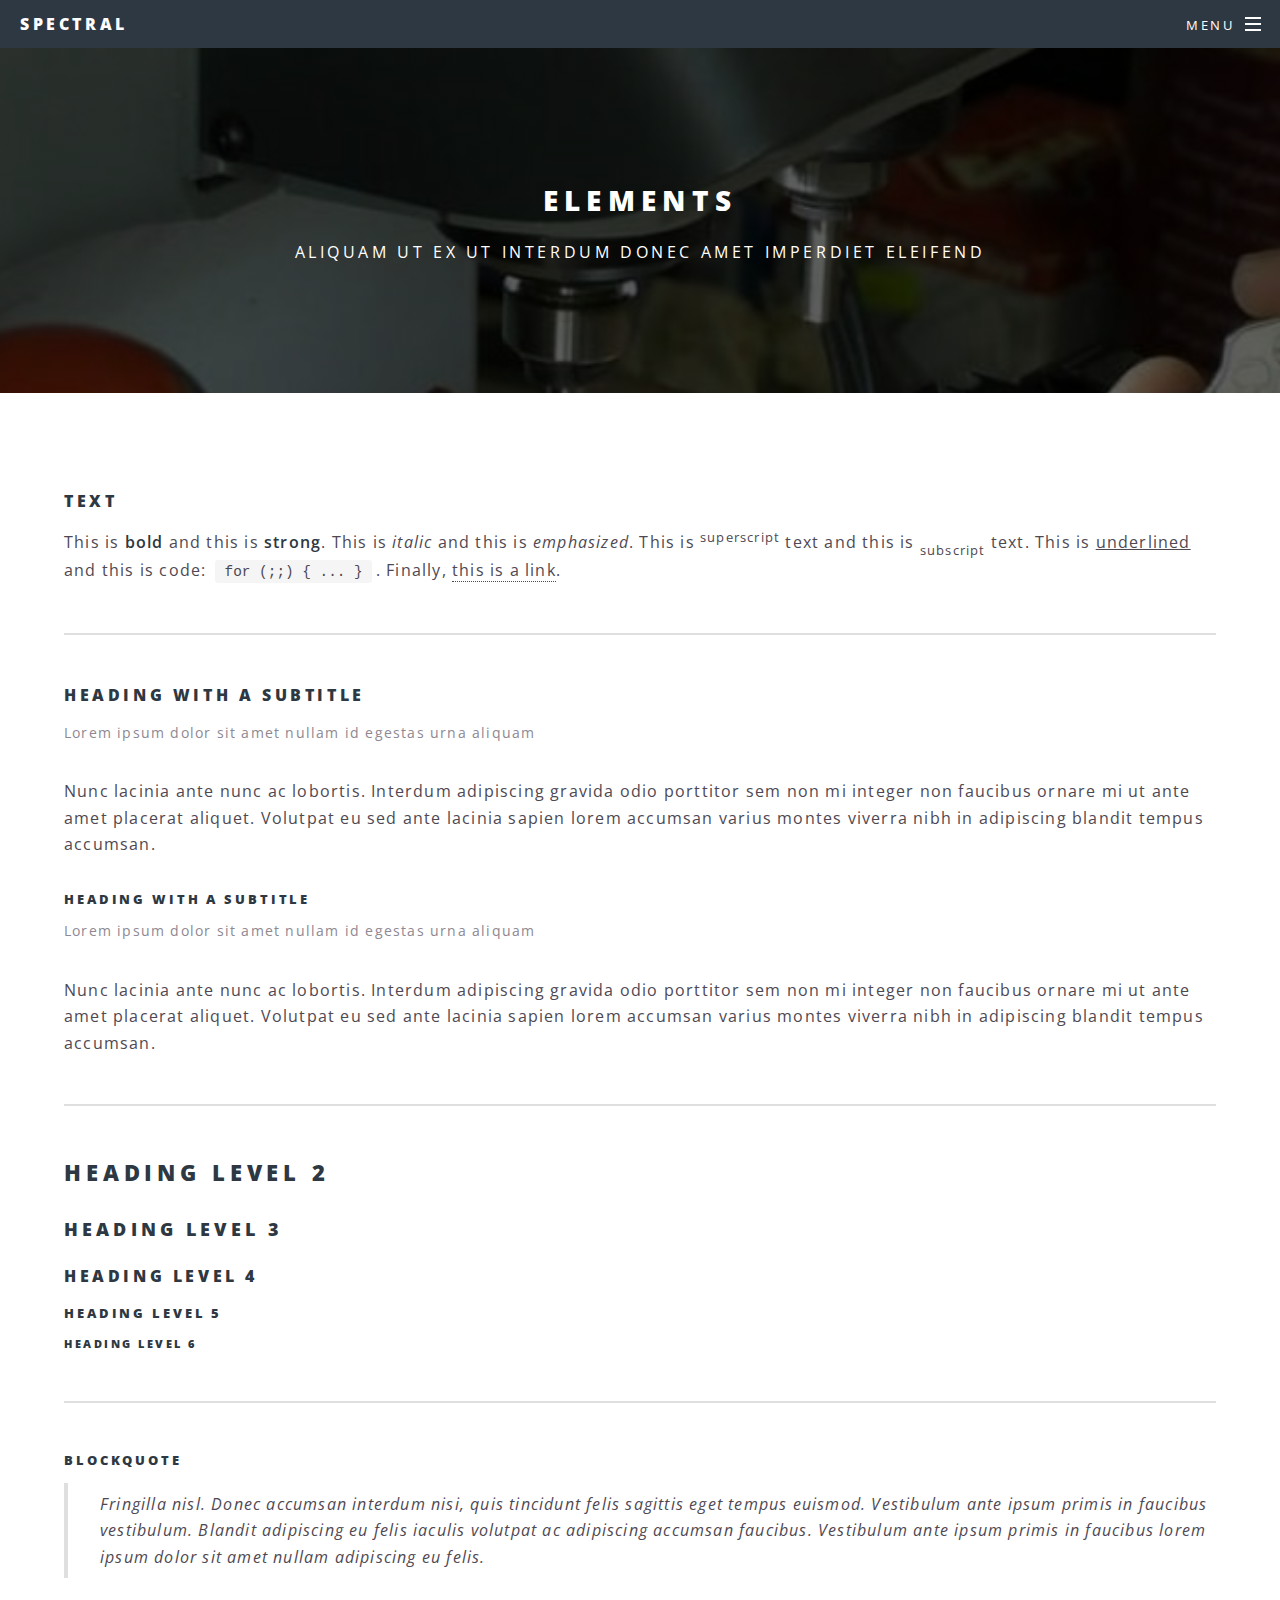
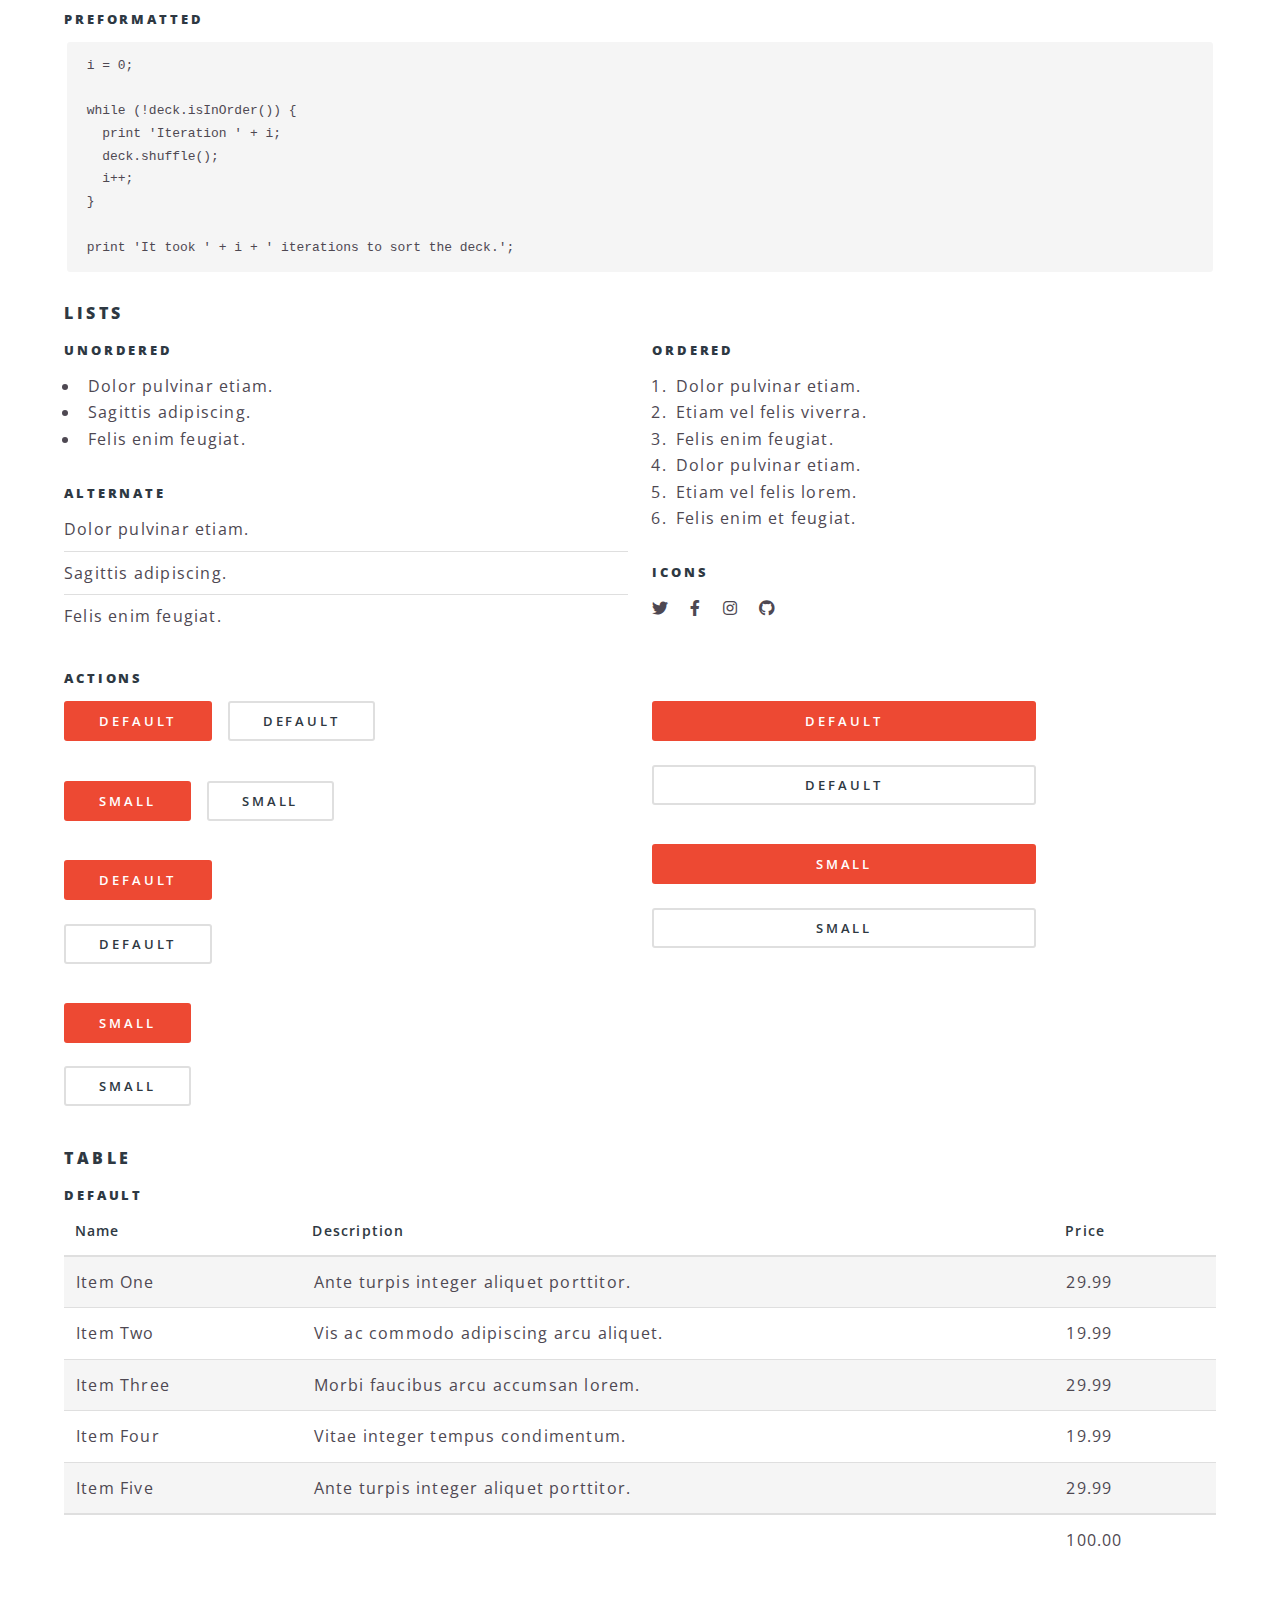
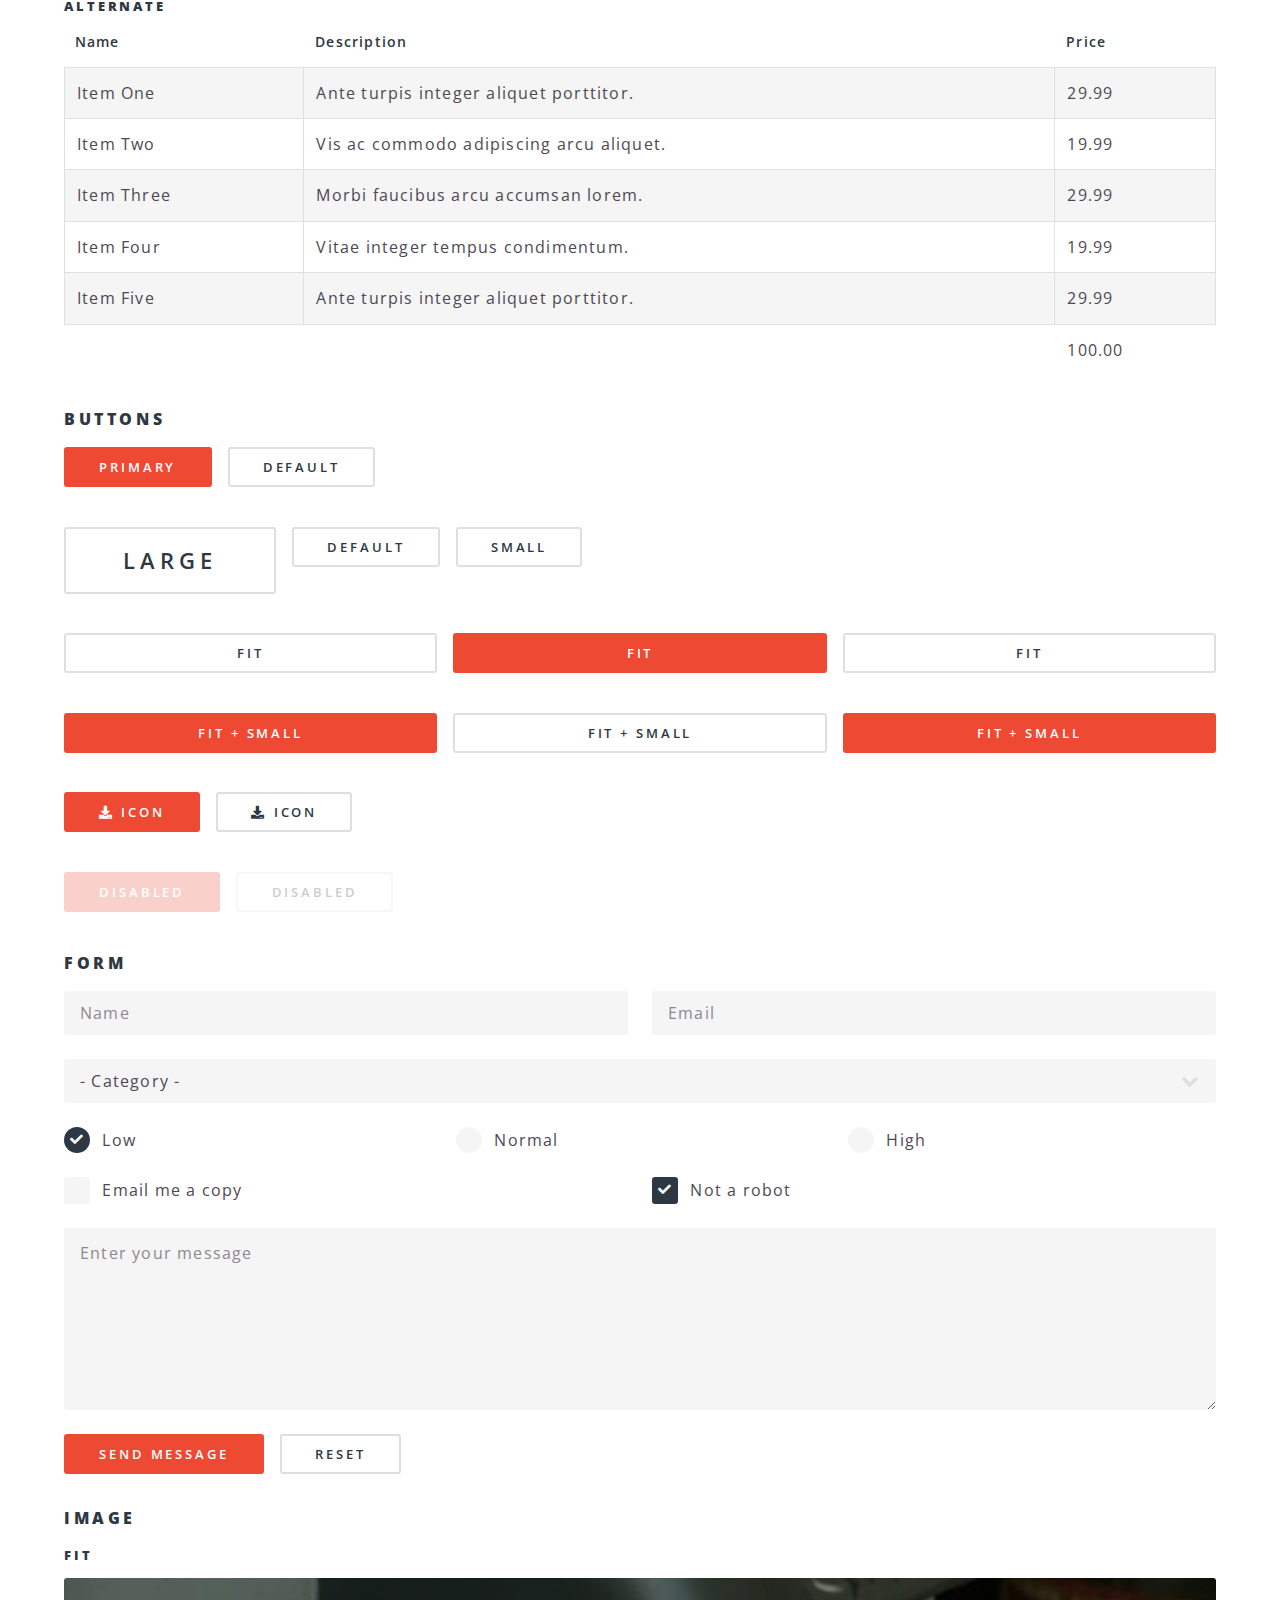
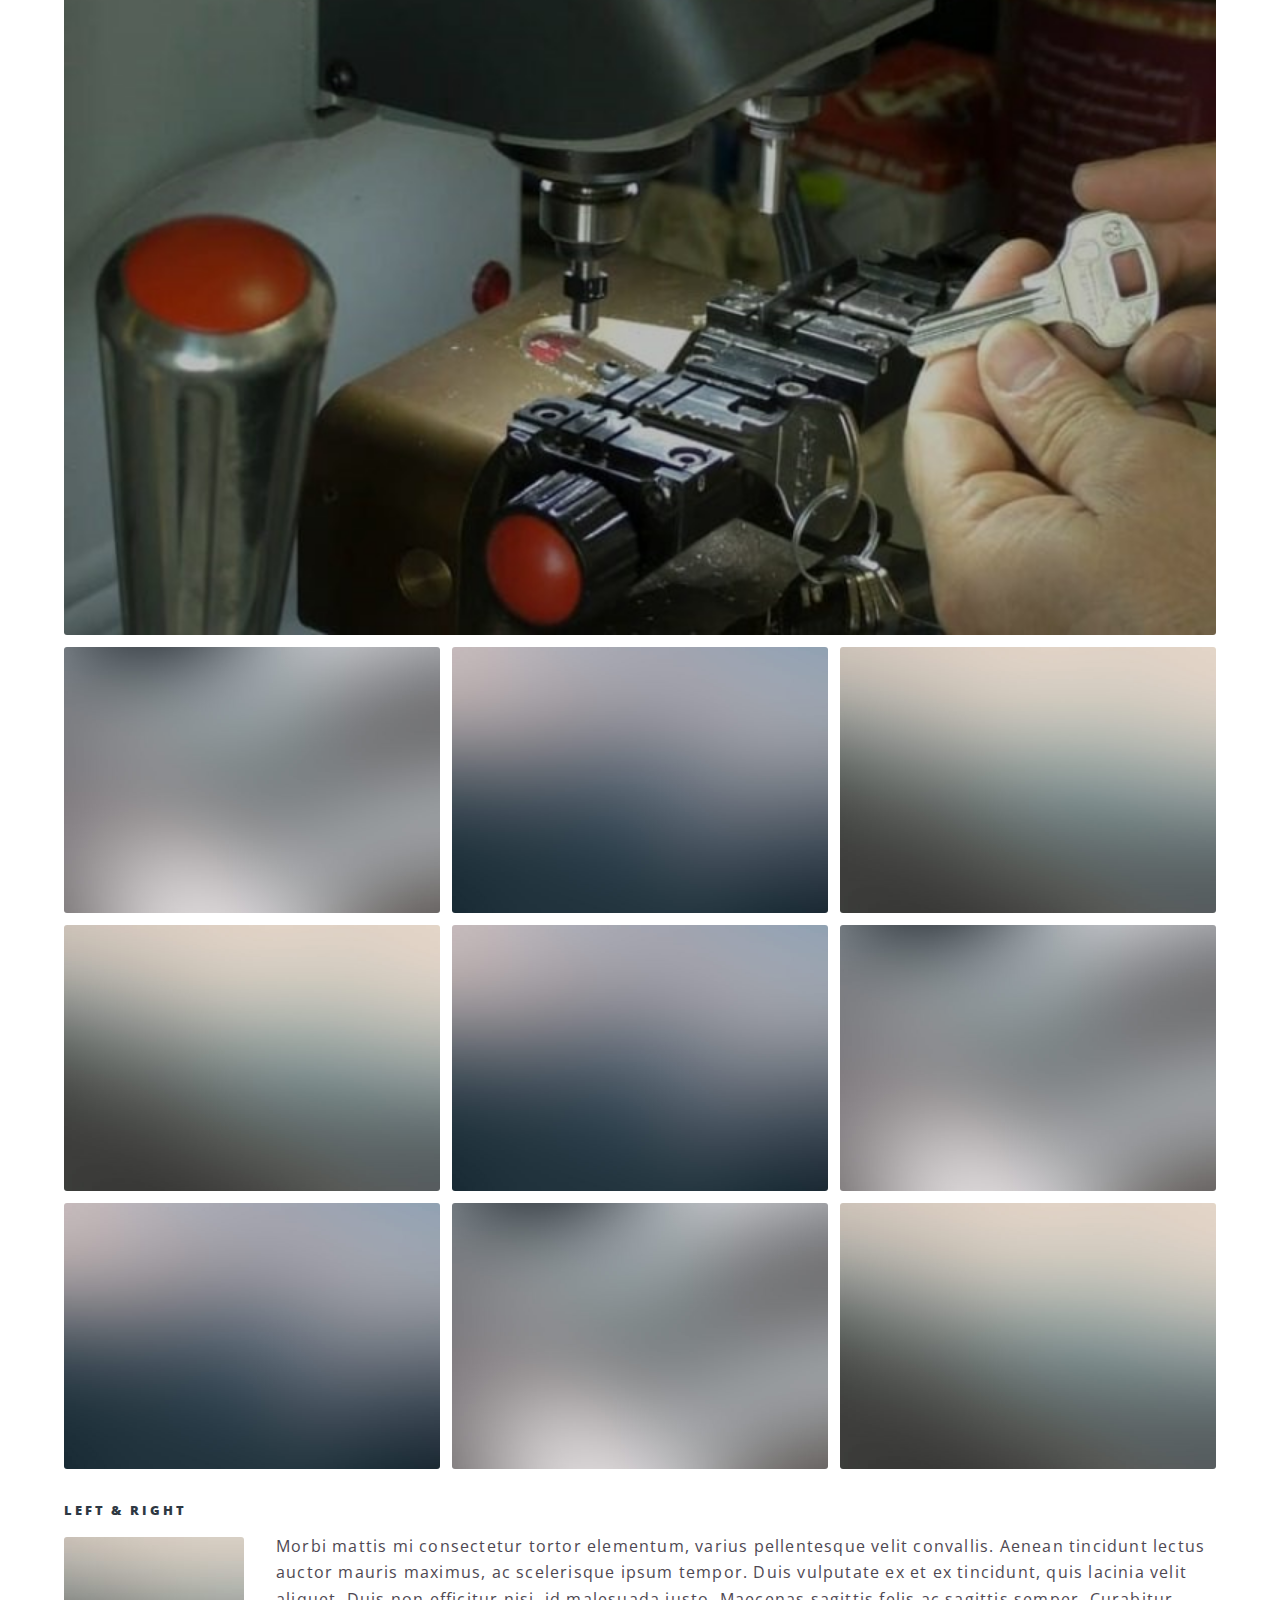
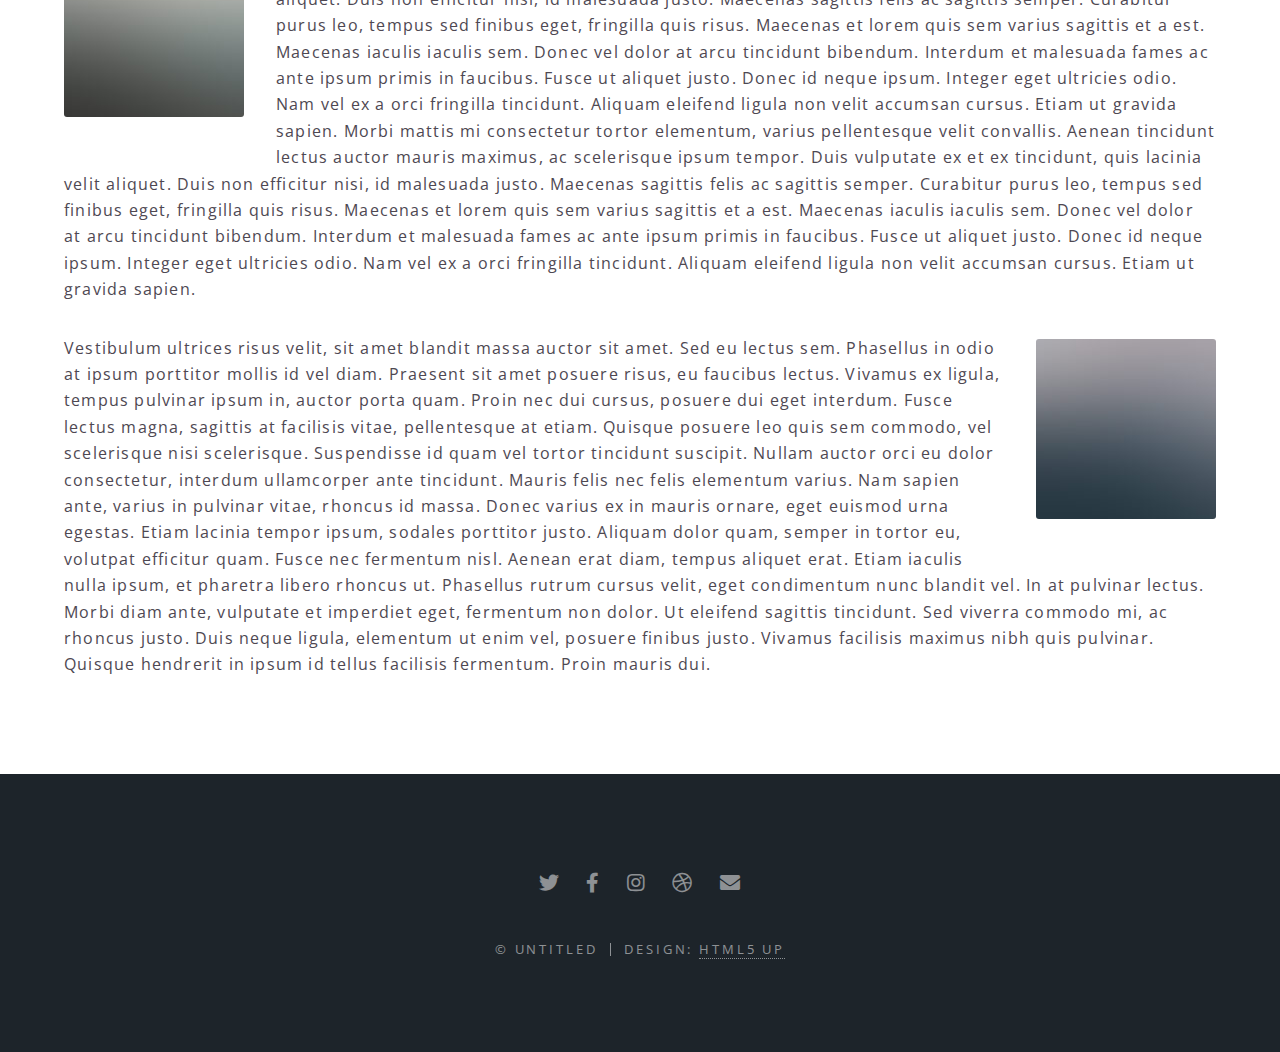
<file: elements.html>
<!DOCTYPE HTML>
<!--
	Spectral by HTML5 UP
	html5up.net | @ajlkn
	Free for personal and commercial use under the CCA 3.0 license (html5up.net/license)
-->
<html>
	<head>
		<title>Elements - Spectral by HTML5 UP</title>
		<meta charset="utf-8" />
		<meta name="viewport" content="width=device-width, initial-scale=1, user-scalable=no" />
		<link rel="stylesheet" href="assets/css/main.css" />
		<noscript><link rel="stylesheet" href="assets/css/noscript.css" /></noscript>
	</head>
	<body class="is-preload">

		<!-- Page Wrapper -->
			<div id="page-wrapper">

				<!-- Header -->
					<header id="header">
						<h1><a href="index.html">Spectral</a></h1>
						<nav id="nav">
							<ul>
								<li class="special">
									<a href="#menu" class="menuToggle"><span>Menu</span></a>
									<div id="menu">
										<ul>
											<li><a href="index.html">Home</a></li>
											<li><a href="generic.html">Generic</a></li>
											<li><a href="elements.html">Elements</a></li>
											<li><a href="#">Sign Up</a></li>
											<li><a href="#">Log In</a></li>
										</ul>
									</div>
								</li>
							</ul>
						</nav>
					</header>

				<!-- Main -->
					<article id="main">
						<header>
							<h2>Elements</h2>
							<p>Aliquam ut ex ut interdum donec amet imperdiet eleifend</p>
						</header>
						<section class="wrapper style5">
							<div class="inner">

								<section>
									<h4>Text</h4>
									<p>This is <b>bold</b> and this is <strong>strong</strong>. This is <i>italic</i> and this is <em>emphasized</em>.
									This is <sup>superscript</sup> text and this is <sub>subscript</sub> text.
									This is <u>underlined</u> and this is code: <code>for (;;) { ... }</code>. Finally, <a href="#">this is a link</a>.</p>
									<hr />
									<header>
										<h4>Heading with a Subtitle</h4>
										<p>Lorem ipsum dolor sit amet nullam id egestas urna aliquam</p>
									</header>
									<p>Nunc lacinia ante nunc ac lobortis. Interdum adipiscing gravida odio porttitor sem non mi integer non faucibus ornare mi ut ante amet placerat aliquet. Volutpat eu sed ante lacinia sapien lorem accumsan varius montes viverra nibh in adipiscing blandit tempus accumsan.</p>
									<header>
										<h5>Heading with a Subtitle</h5>
										<p>Lorem ipsum dolor sit amet nullam id egestas urna aliquam</p>
									</header>
									<p>Nunc lacinia ante nunc ac lobortis. Interdum adipiscing gravida odio porttitor sem non mi integer non faucibus ornare mi ut ante amet placerat aliquet. Volutpat eu sed ante lacinia sapien lorem accumsan varius montes viverra nibh in adipiscing blandit tempus accumsan.</p>
									<hr />
									<h2>Heading Level 2</h2>
									<h3>Heading Level 3</h3>
									<h4>Heading Level 4</h4>
									<h5>Heading Level 5</h5>
									<h6>Heading Level 6</h6>
									<hr />
									<h5>Blockquote</h5>
									<blockquote>Fringilla nisl. Donec accumsan interdum nisi, quis tincidunt felis sagittis eget tempus euismod. Vestibulum ante ipsum primis in faucibus vestibulum. Blandit adipiscing eu felis iaculis volutpat ac adipiscing accumsan faucibus. Vestibulum ante ipsum primis in faucibus lorem ipsum dolor sit amet nullam adipiscing eu felis.</blockquote>
									<h5>Preformatted</h5>
									<pre><code>i = 0;

while (!deck.isInOrder()) {
  print 'Iteration ' + i;
  deck.shuffle();
  i++;
}

print 'It took ' + i + ' iterations to sort the deck.';</code></pre>
								</section>

								<section>
									<h4>Lists</h4>
									<div class="row">
										<div class="col-6 col-12-medium">
											<h5>Unordered</h5>
											<ul>
												<li>Dolor pulvinar etiam.</li>
												<li>Sagittis adipiscing.</li>
												<li>Felis enim feugiat.</li>
											</ul>
											<h5>Alternate</h5>
											<ul class="alt">
												<li>Dolor pulvinar etiam.</li>
												<li>Sagittis adipiscing.</li>
												<li>Felis enim feugiat.</li>
											</ul>
										</div>
										<div class="col-6 col-12-medium">
											<h5>Ordered</h5>
											<ol>
												<li>Dolor pulvinar etiam.</li>
												<li>Etiam vel felis viverra.</li>
												<li>Felis enim feugiat.</li>
												<li>Dolor pulvinar etiam.</li>
												<li>Etiam vel felis lorem.</li>
												<li>Felis enim et feugiat.</li>
											</ol>
											<h5>Icons</h5>
											<ul class="icons">
												<li><a href="#" class="icon brands fa-twitter"><span class="label">Twitter</span></a></li>
												<li><a href="#" class="icon brands fa-facebook-f"><span class="label">Facebook</span></a></li>
												<li><a href="#" class="icon brands fa-instagram"><span class="label">Instagram</span></a></li>
												<li><a href="#" class="icon brands fa-github"><span class="label">Github</span></a></li>
											</ul>
										</div>
									</div>
									<h5>Actions</h5>
									<div class="row">
										<div class="col-6 col-12-medium">
											<ul class="actions">
												<li><a href="#" class="button primary">Default</a></li>
												<li><a href="#" class="button">Default</a></li>
											</ul>
											<ul class="actions small">
												<li><a href="#" class="button primary small">Small</a></li>
												<li><a href="#" class="button small">Small</a></li>
											</ul>
											<ul class="actions stacked">
												<li><a href="#" class="button primary">Default</a></li>
												<li><a href="#" class="button">Default</a></li>
											</ul>
											<ul class="actions stacked">
												<li><a href="#" class="button primary small">Small</a></li>
												<li><a href="#" class="button small">Small</a></li>
											</ul>
										</div>
										<div class="col-6 col-12-medium">
											<ul class="actions stacked">
												<li><a href="#" class="button primary fit">Default</a></li>
												<li><a href="#" class="button fit">Default</a></li>
											</ul>
											<ul class="actions stacked">
												<li><a href="#" class="button primary small fit">Small</a></li>
												<li><a href="#" class="button small fit">Small</a></li>
											</ul>
										</div>
									</div>
								</section>

								<section>
									<h4>Table</h4>
									<h5>Default</h5>
									<div class="table-wrapper">
										<table>
											<thead>
												<tr>
													<th>Name</th>
													<th>Description</th>
													<th>Price</th>
												</tr>
											</thead>
											<tbody>
												<tr>
													<td>Item One</td>
													<td>Ante turpis integer aliquet porttitor.</td>
													<td>29.99</td>
												</tr>
												<tr>
													<td>Item Two</td>
													<td>Vis ac commodo adipiscing arcu aliquet.</td>
													<td>19.99</td>
												</tr>
												<tr>
													<td>Item Three</td>
													<td> Morbi faucibus arcu accumsan lorem.</td>
													<td>29.99</td>
												</tr>
												<tr>
													<td>Item Four</td>
													<td>Vitae integer tempus condimentum.</td>
													<td>19.99</td>
												</tr>
												<tr>
													<td>Item Five</td>
													<td>Ante turpis integer aliquet porttitor.</td>
													<td>29.99</td>
												</tr>
											</tbody>
											<tfoot>
												<tr>
													<td colspan="2"></td>
													<td>100.00</td>
												</tr>
											</tfoot>
										</table>
									</div>

									<h5>Alternate</h5>
									<div class="table-wrapper">
										<table class="alt">
											<thead>
												<tr>
													<th>Name</th>
													<th>Description</th>
													<th>Price</th>
												</tr>
											</thead>
											<tbody>
												<tr>
													<td>Item One</td>
													<td>Ante turpis integer aliquet porttitor.</td>
													<td>29.99</td>
												</tr>
												<tr>
													<td>Item Two</td>
													<td>Vis ac commodo adipiscing arcu aliquet.</td>
													<td>19.99</td>
												</tr>
												<tr>
													<td>Item Three</td>
													<td> Morbi faucibus arcu accumsan lorem.</td>
													<td>29.99</td>
												</tr>
												<tr>
													<td>Item Four</td>
													<td>Vitae integer tempus condimentum.</td>
													<td>19.99</td>
												</tr>
												<tr>
													<td>Item Five</td>
													<td>Ante turpis integer aliquet porttitor.</td>
													<td>29.99</td>
												</tr>
											</tbody>
											<tfoot>
												<tr>
													<td colspan="2"></td>
													<td>100.00</td>
												</tr>
											</tfoot>
										</table>
									</div>
								</section>

								<section>
									<h4>Buttons</h4>
									<ul class="actions">
										<li><a href="#" class="button primary">Primary</a></li>
										<li><a href="#" class="button">Default</a></li>
									</ul>
									<ul class="actions">
										<li><a href="#" class="button large">Large</a></li>
										<li><a href="#" class="button">Default</a></li>
										<li><a href="#" class="button small">Small</a></li>
									</ul>
									<ul class="actions fit">
										<li><a href="#" class="button fit">Fit</a></li>
										<li><a href="#" class="button primary fit">Fit</a></li>
										<li><a href="#" class="button fit">Fit</a></li>
									</ul>
									<ul class="actions fit small">
										<li><a href="#" class="button primary fit small">Fit + Small</a></li>
										<li><a href="#" class="button fit small">Fit + Small</a></li>
										<li><a href="#" class="button primary fit small">Fit + Small</a></li>
									</ul>
									<ul class="actions">
										<li><a href="#" class="button primary icon solid fa-download">Icon</a></li>
										<li><a href="#" class="button icon solid fa-download">Icon</a></li>
									</ul>
									<ul class="actions">
										<li><span class="button primary disabled">Disabled</span></li>
										<li><span class="button disabled">Disabled</span></li>
									</ul>
								</section>

								<section>
									<h4>Form</h4>
									<form method="post" action="#">
										<div class="row gtr-uniform">
											<div class="col-6 col-12-xsmall">
												<input type="text" name="demo-name" id="demo-name" value="" placeholder="Name" />
											</div>
											<div class="col-6 col-12-xsmall">
												<input type="email" name="demo-email" id="demo-email" value="" placeholder="Email" />
											</div>
											<div class="col-12">
												<select name="demo-category" id="demo-category">
													<option value="">- Category -</option>
													<option value="1">Manufacturing</option>
													<option value="1">Shipping</option>
													<option value="1">Administration</option>
													<option value="1">Human Resources</option>
												</select>
											</div>
											<div class="col-4 col-12-small">
												<input type="radio" id="demo-priority-low" name="demo-priority" checked>
												<label for="demo-priority-low">Low</label>
											</div>
											<div class="col-4 col-12-small">
												<input type="radio" id="demo-priority-normal" name="demo-priority">
												<label for="demo-priority-normal">Normal</label>
											</div>
											<div class="col-4 col-12-small">
												<input type="radio" id="demo-priority-high" name="demo-priority">
												<label for="demo-priority-high">High</label>
											</div>
											<div class="col-6 col-12-small">
												<input type="checkbox" id="demo-copy" name="demo-copy">
												<label for="demo-copy">Email me a copy</label>
											</div>
											<div class="col-6 col-12-small">
												<input type="checkbox" id="demo-human" name="demo-human" checked>
												<label for="demo-human">Not a robot</label>
											</div>
											<div class="col-12">
												<textarea name="demo-message" id="demo-message" placeholder="Enter your message" rows="6"></textarea>
											</div>
											<div class="col-12">
												<ul class="actions">
													<li><input type="submit" value="Send Message" class="primary" /></li>
													<li><input type="reset" value="Reset" /></li>
												</ul>
											</div>
										</div>
									</form>
								</section>

								<section>
									<h4>Image</h4>
									<h5>Fit</h5>
									<div class="box alt">
										<div class="row gtr-50 gtr-uniform">
											<div class="col-12"><span class="image fit"><img src="images/banner.jpg" alt="" /></span></div>
											<div class="col-4"><span class="image fit"><img src="images/pic01.jpg" alt="" /></span></div>
											<div class="col-4"><span class="image fit"><img src="images/pic02.jpg" alt="" /></span></div>
											<div class="col-4"><span class="image fit"><img src="images/pic03.jpg" alt="" /></span></div>
											<div class="col-4"><span class="image fit"><img src="images/pic03.jpg" alt="" /></span></div>
											<div class="col-4"><span class="image fit"><img src="images/pic02.jpg" alt="" /></span></div>
											<div class="col-4"><span class="image fit"><img src="images/pic01.jpg" alt="" /></span></div>
											<div class="col-4"><span class="image fit"><img src="images/pic02.jpg" alt="" /></span></div>
											<div class="col-4"><span class="image fit"><img src="images/pic01.jpg" alt="" /></span></div>
											<div class="col-4"><span class="image fit"><img src="images/pic03.jpg" alt="" /></span></div>
										</div>
									</div>
									<h5>Left &amp; Right</h5>
									<p><span class="image left"><img src="images/pic04.jpg" alt="" /></span>Morbi mattis mi consectetur tortor elementum, varius pellentesque velit convallis. Aenean tincidunt lectus auctor mauris maximus, ac scelerisque ipsum tempor. Duis vulputate ex et ex tincidunt, quis lacinia velit aliquet. Duis non efficitur nisi, id malesuada justo. Maecenas sagittis felis ac sagittis semper. Curabitur purus leo, tempus sed finibus eget, fringilla quis risus. Maecenas et lorem quis sem varius sagittis et a est. Maecenas iaculis iaculis sem. Donec vel dolor at arcu tincidunt bibendum. Interdum et malesuada fames ac ante ipsum primis in faucibus. Fusce ut aliquet justo. Donec id neque ipsum. Integer eget ultricies odio. Nam vel ex a orci fringilla tincidunt. Aliquam eleifend ligula non velit accumsan cursus. Etiam ut gravida sapien. Morbi mattis mi consectetur tortor elementum, varius pellentesque velit convallis. Aenean tincidunt lectus auctor mauris maximus, ac scelerisque ipsum tempor. Duis vulputate ex et ex tincidunt, quis lacinia velit aliquet. Duis non efficitur nisi, id malesuada justo. Maecenas sagittis felis ac sagittis semper. Curabitur purus leo, tempus sed finibus eget, fringilla quis risus. Maecenas et lorem quis sem varius sagittis et a est. Maecenas iaculis iaculis sem. Donec vel dolor at arcu tincidunt bibendum. Interdum et malesuada fames ac ante ipsum primis in faucibus. Fusce ut aliquet justo. Donec id neque ipsum. Integer eget ultricies odio. Nam vel ex a orci fringilla tincidunt. Aliquam eleifend ligula non velit accumsan cursus. Etiam ut gravida sapien.</p>
									<p><span class="image right"><img src="images/pic05.jpg" alt="" /></span>Vestibulum ultrices risus velit, sit amet blandit massa auctor sit amet. Sed eu lectus sem. Phasellus in odio at ipsum porttitor mollis id vel diam. Praesent sit amet posuere risus, eu faucibus lectus. Vivamus ex ligula, tempus pulvinar ipsum in, auctor porta quam. Proin nec dui cursus, posuere dui eget interdum. Fusce lectus magna, sagittis at facilisis vitae, pellentesque at etiam. Quisque posuere leo quis sem commodo, vel scelerisque nisi scelerisque. Suspendisse id quam vel tortor tincidunt suscipit. Nullam auctor orci eu dolor consectetur, interdum ullamcorper ante tincidunt. Mauris felis nec felis elementum varius. Nam sapien ante, varius in pulvinar vitae, rhoncus id massa. Donec varius ex in mauris ornare, eget euismod urna egestas. Etiam lacinia tempor ipsum, sodales porttitor justo. Aliquam dolor quam, semper in tortor eu, volutpat efficitur quam. Fusce nec fermentum nisl. Aenean erat diam, tempus aliquet erat. Etiam iaculis nulla ipsum, et pharetra libero rhoncus ut. Phasellus rutrum cursus velit, eget condimentum nunc blandit vel. In at pulvinar lectus. Morbi diam ante, vulputate et imperdiet eget, fermentum non dolor. Ut eleifend sagittis tincidunt. Sed viverra commodo mi, ac rhoncus justo. Duis neque ligula, elementum ut enim vel, posuere finibus justo. Vivamus facilisis maximus nibh quis pulvinar. Quisque hendrerit in ipsum id tellus facilisis fermentum. Proin mauris dui.</p>
								</section>

							</div>
						</section>
					</article>

				<!-- Footer -->
					<footer id="footer">
						<ul class="icons">
							<li><a href="#" class="icon brands fa-twitter"><span class="label">Twitter</span></a></li>
							<li><a href="#" class="icon brands fa-facebook-f"><span class="label">Facebook</span></a></li>
							<li><a href="#" class="icon brands fa-instagram"><span class="label">Instagram</span></a></li>
							<li><a href="#" class="icon brands fa-dribbble"><span class="label">Dribbble</span></a></li>
							<li><a href="#" class="icon solid fa-envelope"><span class="label">Email</span></a></li>
						</ul>
						<ul class="copyright">
							<li>&copy; Untitled</li><li>Design: <a href="http://html5up.net">HTML5 UP</a></li>
						</ul>
					</footer>

			</div>

		<!-- Scripts -->
			<script src="assets/js/jquery.min.js"></script>
			<script src="assets/js/jquery.scrollex.min.js"></script>
			<script src="assets/js/jquery.scrolly.min.js"></script>
			<script src="assets/js/browser.min.js"></script>
			<script src="assets/js/breakpoints.min.js"></script>
			<script src="assets/js/util.js"></script>
			<script src="assets/js/main.js"></script>

	</body>
</html>
</file>
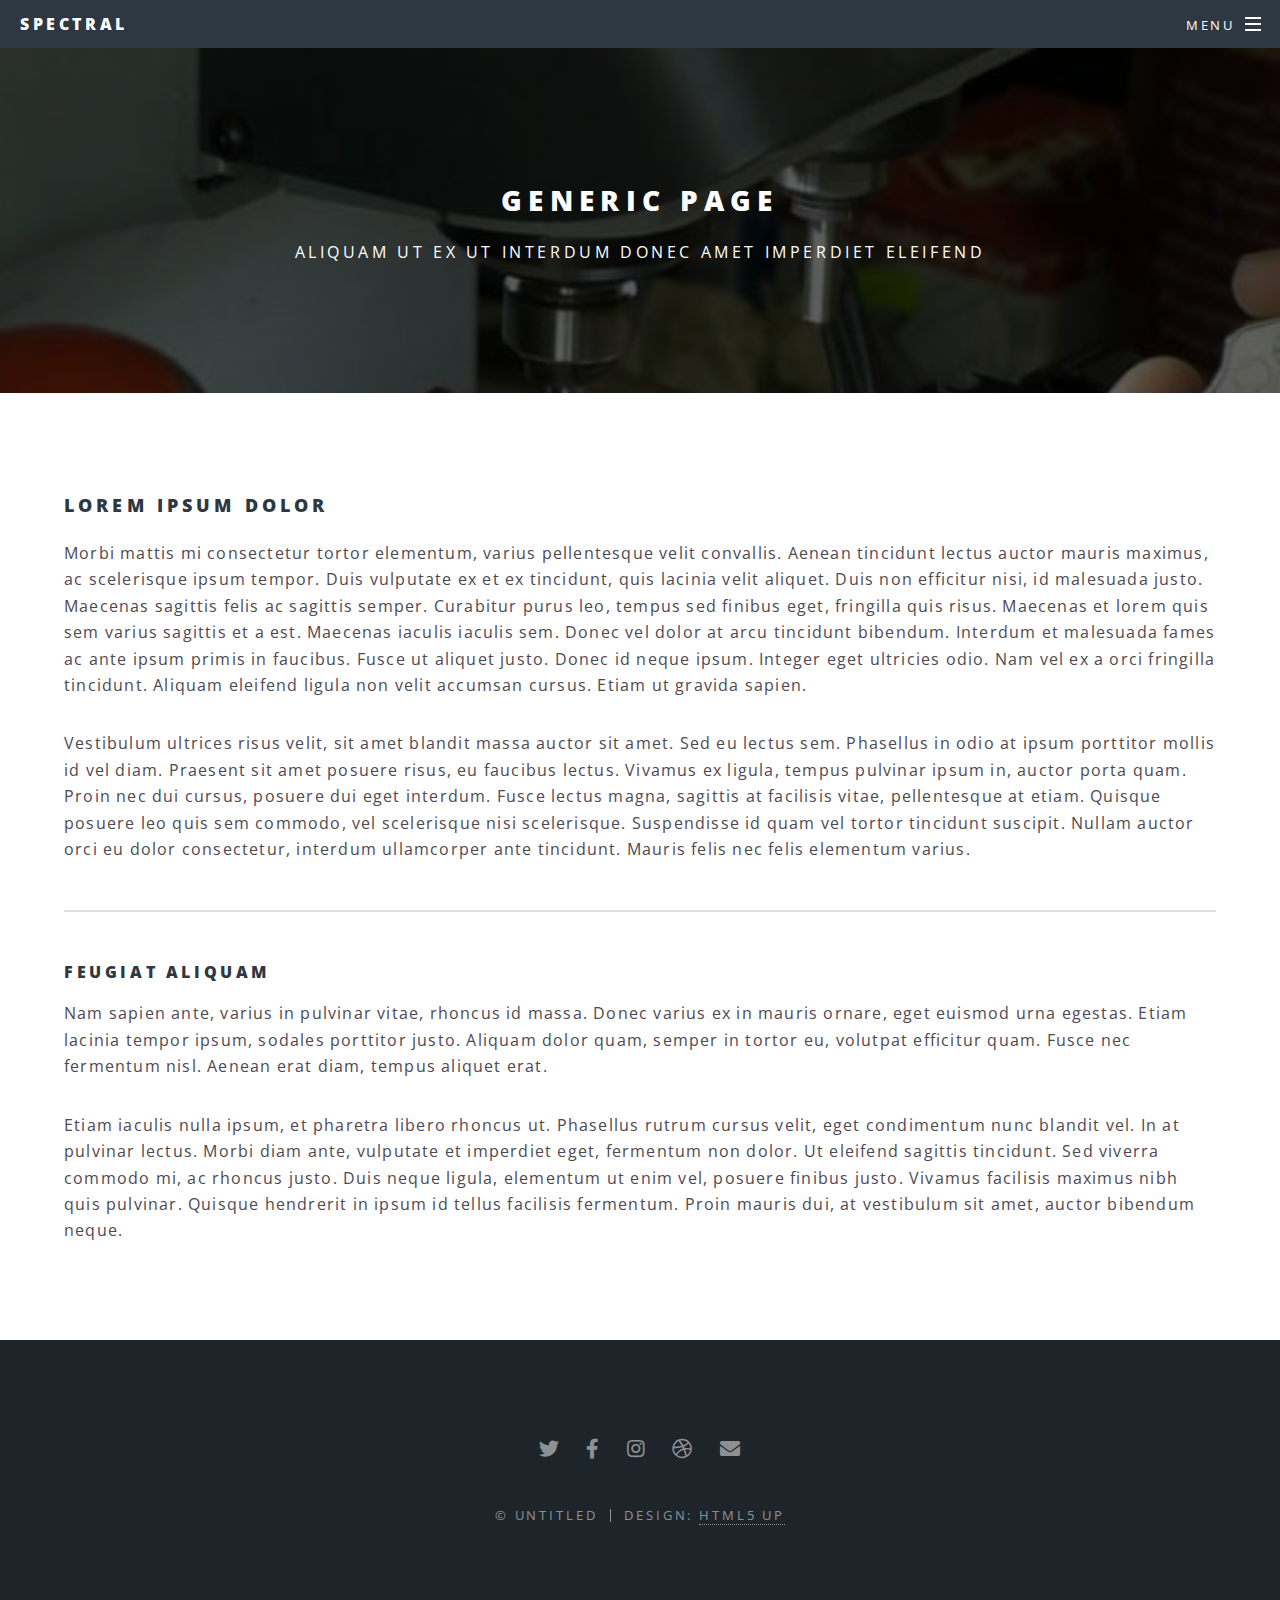
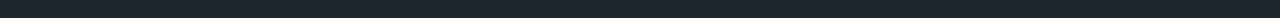
<file: generic.html>
<!DOCTYPE HTML>
<!--
	Spectral by HTML5 UP
	html5up.net | @ajlkn
	Free for personal and commercial use under the CCA 3.0 license (html5up.net/license)
-->
<html>
	<head>
		<title>Generic - Spectral by HTML5 UP</title>
		<meta charset="utf-8" />
		<meta name="viewport" content="width=device-width, initial-scale=1, user-scalable=no" />
		<link rel="stylesheet" href="assets/css/main.css" />
		<noscript><link rel="stylesheet" href="assets/css/noscript.css" /></noscript>
	</head>
	<body class="is-preload">

		<!-- Page Wrapper -->
			<div id="page-wrapper">

				<!-- Header -->
					<header id="header">
						<h1><a href="index.html">Spectral</a></h1>
						<nav id="nav">
							<ul>
								<li class="special">
									<a href="#menu" class="menuToggle"><span>Menu</span></a>
									<div id="menu">
										<ul>
											<li><a href="index.html">Home</a></li>
											<li><a href="generic.html">Generic</a></li>
											<li><a href="elements.html">Elements</a></li>
											<li><a href="#">Sign Up</a></li>
											<li><a href="#">Log In</a></li>
										</ul>
									</div>
								</li>
							</ul>
						</nav>
					</header>

				<!-- Main -->
					<article id="main">
						<header>
							<h2>Generic Page</h2>
							<p>Aliquam ut ex ut interdum donec amet imperdiet eleifend</p>
						</header>
						<section class="wrapper style5">
							<div class="inner">

								<h3>Lorem ipsum dolor</h3>
								<p>Morbi mattis mi consectetur tortor elementum, varius pellentesque velit convallis. Aenean tincidunt lectus auctor mauris maximus, ac scelerisque ipsum tempor. Duis vulputate ex et ex tincidunt, quis lacinia velit aliquet. Duis non efficitur nisi, id malesuada justo. Maecenas sagittis felis ac sagittis semper. Curabitur purus leo, tempus sed finibus eget, fringilla quis risus. Maecenas et lorem quis sem varius sagittis et a est. Maecenas iaculis iaculis sem. Donec vel dolor at arcu tincidunt bibendum. Interdum et malesuada fames ac ante ipsum primis in faucibus. Fusce ut aliquet justo. Donec id neque ipsum. Integer eget ultricies odio. Nam vel ex a orci fringilla tincidunt. Aliquam eleifend ligula non velit accumsan cursus. Etiam ut gravida sapien.</p>

								<p>Vestibulum ultrices risus velit, sit amet blandit massa auctor sit amet. Sed eu lectus sem. Phasellus in odio at ipsum porttitor mollis id vel diam. Praesent sit amet posuere risus, eu faucibus lectus. Vivamus ex ligula, tempus pulvinar ipsum in, auctor porta quam. Proin nec dui cursus, posuere dui eget interdum. Fusce lectus magna, sagittis at facilisis vitae, pellentesque at etiam. Quisque posuere leo quis sem commodo, vel scelerisque nisi scelerisque. Suspendisse id quam vel tortor tincidunt suscipit. Nullam auctor orci eu dolor consectetur, interdum ullamcorper ante tincidunt. Mauris felis nec felis elementum varius.</p>

								<hr />

								<h4>Feugiat aliquam</h4>
								<p>Nam sapien ante, varius in pulvinar vitae, rhoncus id massa. Donec varius ex in mauris ornare, eget euismod urna egestas. Etiam lacinia tempor ipsum, sodales porttitor justo. Aliquam dolor quam, semper in tortor eu, volutpat efficitur quam. Fusce nec fermentum nisl. Aenean erat diam, tempus aliquet erat.</p>

								<p>Etiam iaculis nulla ipsum, et pharetra libero rhoncus ut. Phasellus rutrum cursus velit, eget condimentum nunc blandit vel. In at pulvinar lectus. Morbi diam ante, vulputate et imperdiet eget, fermentum non dolor. Ut eleifend sagittis tincidunt. Sed viverra commodo mi, ac rhoncus justo. Duis neque ligula, elementum ut enim vel, posuere finibus justo. Vivamus facilisis maximus nibh quis pulvinar. Quisque hendrerit in ipsum id tellus facilisis fermentum. Proin mauris dui, at vestibulum sit amet, auctor bibendum neque.</p>

							</div>
						</section>
					</article>

				<!-- Footer -->
					<footer id="footer">
						<ul class="icons">
							<li><a href="#" class="icon brands fa-twitter"><span class="label">Twitter</span></a></li>
							<li><a href="#" class="icon brands fa-facebook-f"><span class="label">Facebook</span></a></li>
							<li><a href="#" class="icon brands fa-instagram"><span class="label">Instagram</span></a></li>
							<li><a href="#" class="icon brands fa-dribbble"><span class="label">Dribbble</span></a></li>
							<li><a href="#" class="icon solid fa-envelope"><span class="label">Email</span></a></li>
						</ul>
						<ul class="copyright">
							<li>&copy; Untitled</li><li>Design: <a href="http://html5up.net">HTML5 UP</a></li>
						</ul>
					</footer>

			</div>

		<!-- Scripts -->
			<script src="assets/js/jquery.min.js"></script>
			<script src="assets/js/jquery.scrollex.min.js"></script>
			<script src="assets/js/jquery.scrolly.min.js"></script>
			<script src="assets/js/browser.min.js"></script>
			<script src="assets/js/breakpoints.min.js"></script>
			<script src="assets/js/util.js"></script>
			<script src="assets/js/main.js"></script>

	</body>
</html>
</file>
<file: assets/css/noscript.css>
/*
	Spectral by HTML5 UP
	html5up.net | @ajlkn
	Free for personal and commercial use under the CCA 3.0 license (html5up.net/license)
*/

/* banner */

	body.is-preload #banner h2 {
		-moz-transform: none;
		-webkit-transform: none;
		-ms-transform: none;
		transform: none;
		opacity: 1;
	}

		body.is-preload #banner h2:before, body.is-preload #banner h2:after {
			width: 100%;
		}

	body.is-preload #banner .more {
		-moz-transform: none;
		-webkit-transform: none;
		-ms-transform: none;
		transform: none;
		opacity: 1;
	}

	body.is-preload #banner:after {
		opacity: 0;
	}
</file>
<file: assets/css/main.css>
@import url(fontawesome-all.min.css);
@import url("https://fonts.googleapis.com/css?family=Open+Sans:400,400italic,600,600italic,800,800italic");

/*
	Spectral by HTML5 UP
	html5up.net | @ajlkn
	Free for personal and commercial use under the CCA 3.0 license (html5up.net/license)
*/

html, body, div, span, applet, object,
iframe, h1, h2, h3, h4, h5, h6, p, blockquote,
pre, a, abbr, acronym, address, big, cite,
code, del, dfn, em, img, ins, kbd, q, s, samp,
small, strike, strong, sub, sup, tt, var, b,
u, i, center, dl, dt, dd, ol, ul, li, fieldset,
form, label, legend, table, caption, tbody,
tfoot, thead, tr, th, td, article, aside,
canvas, details, embed, figure, figcaption,
footer, header, hgroup, menu, nav, output, ruby,
section, summary, time, mark, audio, video {
	margin: 0;
	padding: 0;
	border: 0;
	font-size: 100%;
	font: inherit;
	vertical-align: baseline;}

article, aside, details, figcaption, figure,
footer, header, hgroup, menu, nav, section {
	display: block;}

body {
	line-height: 1;
}

ol, ul {
	list-style: none;
}

blockquote, q {
	quotes: none;
}

	blockquote:before, blockquote:after, q:before, q:after {
		content: '';
		content: none;
	}

table {
	border-collapse: collapse;
	border-spacing: 0;
}

body {
	-webkit-text-size-adjust: none;
}

mark {
	background-color: transparent;
	color: inherit;
}

input::-moz-focus-inner {
	border: 0;
	padding: 0;
}

input, select, textarea {
	-moz-appearance: none;
	-webkit-appearance: none;
	-ms-appearance: none;
	appearance: none;
}

/* Basic */

	@-ms-viewport {
		width: device-width;
	}

	html {
		box-sizing: border-box;
	}

	*, *:before, *:after {
		box-sizing: inherit;
	}

	body {
		background: #2e3842;
	}

		body.is-preload *, body.is-preload *:before, body.is-preload *:after {
			-moz-animation: none !important;
			-webkit-animation: none !important;
			-ms-animation: none !important;
			animation: none !important;
			-moz-transition: none !important;
			-webkit-transition: none !important;
			-ms-transition: none !important;
			transition: none !important;
		}

	body, input, select, textarea {
		color: #fff;
		font-family: "Open Sans", Helvetica, sans-serif;
		font-size: 15pt;
		font-weight: 400;
		letter-spacing: 0.075em;
		line-height: 1.65em;
	}

		@media screen and (max-width: 1680px) {

			body, input, select, textarea {
				font-size: 13pt;
			}

		}

		@media screen and (max-width: 1280px) {

			body, input, select, textarea {
				font-size: 12pt;
			}

		}

		@media screen and (max-width: 736px) {

			body, input, select, textarea {
				font-size: 11pt;
				letter-spacing: 0.0375em;
			}

		}

	a {
		-moz-transition: color 0.2s ease, border-bottom-color 0.2s ease;
		-webkit-transition: color 0.2s ease, border-bottom-color 0.2s ease;
		-ms-transition: color 0.2s ease, border-bottom-color 0.2s ease;
		transition: color 0.2s ease, border-bottom-color 0.2s ease;
		border-bottom: dotted 1px;
		color: inherit;
		text-decoration: none;
	}

		a:hover {
			border-bottom-color: transparent;
		}

	strong, b {
		color: #fff;
		font-weight: 600;
	}

	em, i {
		font-style: italic;
	}

	p {
		margin: 0 0 2em 0;
	}

	h1, h2, h3, h4, h5, h6 {
		color: #fff;
		font-weight: 800;
		letter-spacing: 0.225em;
		line-height: 1em;
		margin: 0 0 1em 0;
		text-transform: uppercase;
	}

		h1 a, h2 a, h3 a, h4 a, h5 a, h6 a {
			color: inherit;
			text-decoration: none;
		}

	h2 {
		font-size: 1.35em;
		line-height: 1.75em;
	}

		@media screen and (max-width: 736px) {

			h2 {
				font-size: 1.1em;
				line-height: 1.65em;
			}

		}

	h3 {
		font-size: 1.15em;
		line-height: 1.75em;
	}

		@media screen and (max-width: 736px) {

			h3 {
				font-size: 1em;
				line-height: 1.65em;
			}

		}

	h4 {
		font-size: 1em;
		line-height: 1.5em;
	}

	h5 {
		font-size: 0.8em;
		line-height: 1.5em;
	}

	h6 {
		font-size: 0.7em;
		line-height: 1.5em;
	}

	sub {
		font-size: 0.8em;
		position: relative;
		top: 0.5em;
	}

	sup {
		font-size: 0.8em;
		position: relative;
		top: -0.5em;
	}

	hr {
		border: 0;
		border-bottom: solid 2px #fff;
		margin: 3em 0;
	}

		hr.major {
			margin: 4.5em 0;
		}

	blockquote {
		border-left: solid 4px #fff;
		font-style: italic;
		margin: 0 0 2em 0;
		padding: 0.5em 0 0.5em 2em;
	}

	code {
		background: rgba(144, 144, 144, 0.25);
		border-radius: 3px;
		font-family: "Courier New", monospace;
		font-size: 0.9em;
		letter-spacing: 0;
		margin: 0 0.25em;
		padding: 0.25em 0.65em;
	}

	pre {
		-webkit-overflow-scrolling: touch;
		font-family: "Courier New", monospace;
		font-size: 0.9em;
		margin: 0 0 2em 0;
	}

		pre code {
			display: block;
			line-height: 1.75em;
			padding: 1em 1.5em;
			overflow-x: auto;
		}

	.align-left {
		text-align: left;
	}

	.align-center {
		text-align: center;
	}

	.align-right {
		text-align: right;
	}

/* Row */

	.row {
		display: flex;
		flex-wrap: wrap;
		box-sizing: border-box;
		align-items: stretch;
	}

		.row > * {
			box-sizing: border-box;
		}

		.row.gtr-uniform > * > :last-child {
			margin-bottom: 0;
		}

		.row.aln-left {
			justify-content: flex-start;
		}

		.row.aln-center {
			justify-content: center;
		}

		.row.aln-right {
			justify-content: flex-end;
		}

		.row.aln-top {
			align-items: flex-start;
		}

		.row.aln-middle {
			align-items: center;
		}

		.row.aln-bottom {
			align-items: flex-end;
		}

		.row > .imp {
			order: -1;
		}

		.row > .col-1 {
			width: 8.33333%;
		}

		.row > .off-1 {
			margin-left: 8.33333%;
		}

		.row > .col-2 {
			width: 16.66667%;
		}

		.row > .off-2 {
			margin-left: 16.66667%;
		}

		.row > .col-3 {
			width: 25%;
		}

		.row > .off-3 {
			margin-left: 25%;
		}

		.row > .col-4 {
			width: 33.33333%;
		}

		.row > .off-4 {
			margin-left: 33.33333%;
		}

		.row > .col-5 {
			width: 41.66667%;
		}

		.row > .off-5 {
			margin-left: 41.66667%;
		}

		.row > .col-6 {
			width: 50%;
		}

		.row > .off-6 {
			margin-left: 50%;
		}

		.row > .col-7 {
			width: 58.33333%;
		}

		.row > .off-7 {
			margin-left: 58.33333%;
		}

		.row > .col-8 {
			width: 66.66667%;
		}

		.row > .off-8 {
			margin-left: 66.66667%;
		}

		.row > .col-9 {
			width: 75%;
		}

		.row > .off-9 {
			margin-left: 75%;
		}

		.row > .col-10 {
			width: 83.33333%;
		}

		.row > .off-10 {
			margin-left: 83.33333%;
		}

		.row > .col-11 {
			width: 91.66667%;
		}

		.row > .off-11 {
			margin-left: 91.66667%;
		}

		.row > .col-12 {
			width: 100%;
		}

		.row > .off-12 {
			margin-left: 100%;
		}

		.row.gtr-0 {
			margin-top: 0;
			margin-left: 0em;
		}

			.row.gtr-0 > * {
				padding: 0 0 0 0em;
			}

			.row.gtr-0.gtr-uniform {
				margin-top: 0em;
			}

				.row.gtr-0.gtr-uniform > * {
					padding-top: 0em;
				}

		.row.gtr-25 {
			margin-top: 0;
			margin-left: -0.375em;
		}

			.row.gtr-25 > * {
				padding: 0 0 0 0.375em;
			}

			.row.gtr-25.gtr-uniform {
				margin-top: -0.375em;
			}

				.row.gtr-25.gtr-uniform > * {
					padding-top: 0.375em;
				}

		.row.gtr-50 {
			margin-top: 0;
			margin-left: -0.75em;
		}

			.row.gtr-50 > * {
				padding: 0 0 0 0.75em;
			}

			.row.gtr-50.gtr-uniform {
				margin-top: -0.75em;
			}

				.row.gtr-50.gtr-uniform > * {
					padding-top: 0.75em;
				}

		.row {
			margin-top: 0;
			margin-left: -1.5em;
		}

			.row > * {
				padding: 0 0 0 1.5em;
			}

			.row.gtr-uniform {
				margin-top: -1.5em;
			}

				.row.gtr-uniform > * {
					padding-top: 1.5em;
				}

		.row.gtr-150 {
			margin-top: 0;
			margin-left: -2.25em;
		}

			.row.gtr-150 > * {
				padding: 0 0 0 2.25em;
			}

			.row.gtr-150.gtr-uniform {
				margin-top: -2.25em;
			}

				.row.gtr-150.gtr-uniform > * {
					padding-top: 2.25em;
				}

		.row.gtr-200 {
			margin-top: 0;
			margin-left: -3em;
		}

			.row.gtr-200 > * {
				padding: 0 0 0 3em;
			}

			.row.gtr-200.gtr-uniform {
				margin-top: -3em;
			}

				.row.gtr-200.gtr-uniform > * {
					padding-top: 3em;
				}

		@media screen and (max-width: 1680px) {

			.row {
				display: flex;
				flex-wrap: wrap;
				box-sizing: border-box;
				align-items: stretch;
			}

				.row > * {
					box-sizing: border-box;
				}

				.row.gtr-uniform > * > :last-child {
					margin-bottom: 0;
				}

				.row.aln-left {
					justify-content: flex-start;
				}

				.row.aln-center {
					justify-content: center;
				}

				.row.aln-right {
					justify-content: flex-end;
				}

				.row.aln-top {
					align-items: flex-start;
				}

				.row.aln-middle {
					align-items: center;
				}

				.row.aln-bottom {
					align-items: flex-end;
				}

				.row > .imp-xlarge {
					order: -1;
				}

				.row > .col-1-xlarge {
					width: 8.33333%;
				}

				.row > .off-1-xlarge {
					margin-left: 8.33333%;
				}

				.row > .col-2-xlarge {
					width: 16.66667%;
				}

				.row > .off-2-xlarge {
					margin-left: 16.66667%;
				}

				.row > .col-3-xlarge {
					width: 25%;
				}

				.row > .off-3-xlarge {
					margin-left: 25%;
				}

				.row > .col-4-xlarge {
					width: 33.33333%;
				}

				.row > .off-4-xlarge {
					margin-left: 33.33333%;
				}

				.row > .col-5-xlarge {
					width: 41.66667%;
				}

				.row > .off-5-xlarge {
					margin-left: 41.66667%;
				}

				.row > .col-6-xlarge {
					width: 50%;
				}

				.row > .off-6-xlarge {
					margin-left: 50%;
				}

				.row > .col-7-xlarge {
					width: 58.33333%;
				}

				.row > .off-7-xlarge {
					margin-left: 58.33333%;
				}

				.row > .col-8-xlarge {
					width: 66.66667%;
				}

				.row > .off-8-xlarge {
					margin-left: 66.66667%;
				}

				.row > .col-9-xlarge {
					width: 75%;
				}

				.row > .off-9-xlarge {
					margin-left: 75%;
				}

				.row > .col-10-xlarge {
					width: 83.33333%;
				}

				.row > .off-10-xlarge {
					margin-left: 83.33333%;
				}

				.row > .col-11-xlarge {
					width: 91.66667%;
				}

				.row > .off-11-xlarge {
					margin-left: 91.66667%;
				}

				.row > .col-12-xlarge {
					width: 100%;
				}

				.row > .off-12-xlarge {
					margin-left: 100%;
				}

				.row.gtr-0 {
					margin-top: 0;
					margin-left: 0em;
				}

					.row.gtr-0 > * {
						padding: 0 0 0 0em;
					}

					.row.gtr-0.gtr-uniform {
						margin-top: 0em;
					}

						.row.gtr-0.gtr-uniform > * {
							padding-top: 0em;
						}

				.row.gtr-25 {
					margin-top: 0;
					margin-left: -0.375em;
				}

					.row.gtr-25 > * {
						padding: 0 0 0 0.375em;
					}

					.row.gtr-25.gtr-uniform {
						margin-top: -0.375em;
					}

						.row.gtr-25.gtr-uniform > * {
							padding-top: 0.375em;
						}

				.row.gtr-50 {
					margin-top: 0;
					margin-left: -0.75em;
				}

					.row.gtr-50 > * {
						padding: 0 0 0 0.75em;
					}

					.row.gtr-50.gtr-uniform {
						margin-top: -0.75em;
					}

						.row.gtr-50.gtr-uniform > * {
							padding-top: 0.75em;
						}

				.row {
					margin-top: 0;
					margin-left: -1.5em;
				}

					.row > * {
						padding: 0 0 0 1.5em;
					}

					.row.gtr-uniform {
						margin-top: -1.5em;
					}

						.row.gtr-uniform > * {
							padding-top: 1.5em;
						}

				.row.gtr-150 {
					margin-top: 0;
					margin-left: -2.25em;
				}

					.row.gtr-150 > * {
						padding: 0 0 0 2.25em;
					}

					.row.gtr-150.gtr-uniform {
						margin-top: -2.25em;
					}

						.row.gtr-150.gtr-uniform > * {
							padding-top: 2.25em;
						}

				.row.gtr-200 {
					margin-top: 0;
					margin-left: -3em;
				}

					.row.gtr-200 > * {
						padding: 0 0 0 3em;
					}

					.row.gtr-200.gtr-uniform {
						margin-top: -3em;
					}

						.row.gtr-200.gtr-uniform > * {
							padding-top: 3em;
						}

		}

		@media screen and (max-width: 1280px) {

			.row {
				display: flex;
				flex-wrap: wrap;
				box-sizing: border-box;
				align-items: stretch;
			}

				.row > * {
					box-sizing: border-box;
				}

				.row.gtr-uniform > * > :last-child {
					margin-bottom: 0;
				}

				.row.aln-left {
					justify-content: flex-start;
				}

				.row.aln-center {
					justify-content: center;
				}

				.row.aln-right {
					justify-content: flex-end;
				}

				.row.aln-top {
					align-items: flex-start;
				}

				.row.aln-middle {
					align-items: center;
				}

				.row.aln-bottom {
					align-items: flex-end;
				}

				.row > .imp-large {
					order: -1;
				}

				.row > .col-1-large {
					width: 8.33333%;
				}

				.row > .off-1-large {
					margin-left: 8.33333%;
				}

				.row > .col-2-large {
					width: 16.66667%;
				}

				.row > .off-2-large {
					margin-left: 16.66667%;
				}

				.row > .col-3-large {
					width: 25%;
				}

				.row > .off-3-large {
					margin-left: 25%;
				}

				.row > .col-4-large {
					width: 33.33333%;
				}

				.row > .off-4-large {
					margin-left: 33.33333%;
				}

				.row > .col-5-large {
					width: 41.66667%;
				}

				.row > .off-5-large {
					margin-left: 41.66667%;
				}

				.row > .col-6-large {
					width: 50%;
				}

				.row > .off-6-large {
					margin-left: 50%;
				}

				.row > .col-7-large {
					width: 58.33333%;
				}

				.row > .off-7-large {
					margin-left: 58.33333%;
				}

				.row > .col-8-large {
					width: 66.66667%;
				}

				.row > .off-8-large {
					margin-left: 66.66667%;
				}

				.row > .col-9-large {
					width: 75%;
				}

				.row > .off-9-large {
					margin-left: 75%;
				}

				.row > .col-10-large {
					width: 83.33333%;
				}

				.row > .off-10-large {
					margin-left: 83.33333%;
				}

				.row > .col-11-large {
					width: 91.66667%;
				}

				.row > .off-11-large {
					margin-left: 91.66667%;
				}

				.row > .col-12-large {
					width: 100%;
				}

				.row > .off-12-large {
					margin-left: 100%;
				}

				.row.gtr-0 {
					margin-top: 0;
					margin-left: 0em;
				}

					.row.gtr-0 > * {
						padding: 0 0 0 0em;
					}

					.row.gtr-0.gtr-uniform {
						margin-top: 0em;
					}

						.row.gtr-0.gtr-uniform > * {
							padding-top: 0em;
						}

				.row.gtr-25 {
					margin-top: 0;
					margin-left: -0.375em;
				}

					.row.gtr-25 > * {
						padding: 0 0 0 0.375em;
					}

					.row.gtr-25.gtr-uniform {
						margin-top: -0.375em;
					}

						.row.gtr-25.gtr-uniform > * {
							padding-top: 0.375em;
						}

				.row.gtr-50 {
					margin-top: 0;
					margin-left: -0.75em;
				}

					.row.gtr-50 > * {
						padding: 0 0 0 0.75em;
					}

					.row.gtr-50.gtr-uniform {
						margin-top: -0.75em;
					}

						.row.gtr-50.gtr-uniform > * {
							padding-top: 0.75em;
						}

				.row {
					margin-top: 0;
					margin-left: -1.5em;
				}

					.row > * {
						padding: 0 0 0 1.5em;
					}

					.row.gtr-uniform {
						margin-top: -1.5em;
					}

						.row.gtr-uniform > * {
							padding-top: 1.5em;
						}

				.row.gtr-150 {
					margin-top: 0;
					margin-left: -2.25em;
				}

					.row.gtr-150 > * {
						padding: 0 0 0 2.25em;
					}

					.row.gtr-150.gtr-uniform {
						margin-top: -2.25em;
					}

						.row.gtr-150.gtr-uniform > * {
							padding-top: 2.25em;
						}

				.row.gtr-200 {
					margin-top: 0;
					margin-left: -3em;
				}

					.row.gtr-200 > * {
						padding: 0 0 0 3em;
					}

					.row.gtr-200.gtr-uniform {
						margin-top: -3em;
					}

						.row.gtr-200.gtr-uniform > * {
							padding-top: 3em;
						}

		}

		@media screen and (max-width: 980px) {

			.row {
				display: flex;
				flex-wrap: wrap;
				box-sizing: border-box;
				align-items: stretch;
			}

				.row > * {
					box-sizing: border-box;
				}

				.row.gtr-uniform > * > :last-child {
					margin-bottom: 0;
				}

				.row.aln-left {
					justify-content: flex-start;
				}

				.row.aln-center {
					justify-content: center;
				}

				.row.aln-right {
					justify-content: flex-end;
				}

				.row.aln-top {
					align-items: flex-start;
				}

				.row.aln-middle {
					align-items: center;
				}

				.row.aln-bottom {
					align-items: flex-end;
				}

				.row > .imp-medium {
					order: -1;
				}

				.row > .col-1-medium {
					width: 8.33333%;
				}

				.row > .off-1-medium {
					margin-left: 8.33333%;
				}

				.row > .col-2-medium {
					width: 16.66667%;
				}

				.row > .off-2-medium {
					margin-left: 16.66667%;
				}

				.row > .col-3-medium {
					width: 25%;
				}

				.row > .off-3-medium {
					margin-left: 25%;
				}

				.row > .col-4-medium {
					width: 33.33333%;
				}

				.row > .off-4-medium {
					margin-left: 33.33333%;
				}

				.row > .col-5-medium {
					width: 41.66667%;
				}

				.row > .off-5-medium {
					margin-left: 41.66667%;
				}

				.row > .col-6-medium {
					width: 50%;
				}

				.row > .off-6-medium {
					margin-left: 50%;
				}

				.row > .col-7-medium {
					width: 58.33333%;
				}

				.row > .off-7-medium {
					margin-left: 58.33333%;
				}

				.row > .col-8-medium {
					width: 66.66667%;
				}

				.row > .off-8-medium {
					margin-left: 66.66667%;
				}

				.row > .col-9-medium {
					width: 75%;
				}

				.row > .off-9-medium {
					margin-left: 75%;
				}

				.row > .col-10-medium {
					width: 83.33333%;
				}

				.row > .off-10-medium {
					margin-left: 83.33333%;
				}

				.row > .col-11-medium {
					width: 91.66667%;
				}

				.row > .off-11-medium {
					margin-left: 91.66667%;
				}

				.row > .col-12-medium {
					width: 100%;
				}

				.row > .off-12-medium {
					margin-left: 100%;
				}

				.row.gtr-0 {
					margin-top: 0;
					margin-left: 0em;
				}

					.row.gtr-0 > * {
						padding: 0 0 0 0em;
					}

					.row.gtr-0.gtr-uniform {
						margin-top: 0em;
					}

						.row.gtr-0.gtr-uniform > * {
							padding-top: 0em;
						}

				.row.gtr-25 {
					margin-top: 0;
					margin-left: -0.375em;
				}

					.row.gtr-25 > * {
						padding: 0 0 0 0.375em;
					}

					.row.gtr-25.gtr-uniform {
						margin-top: -0.375em;
					}

						.row.gtr-25.gtr-uniform > * {
							padding-top: 0.375em;
						}

				.row.gtr-50 {
					margin-top: 0;
					margin-left: -0.75em;
				}

					.row.gtr-50 > * {
						padding: 0 0 0 0.75em;
					}

					.row.gtr-50.gtr-uniform {
						margin-top: -0.75em;
					}

						.row.gtr-50.gtr-uniform > * {
							padding-top: 0.75em;
						}

				.row {
					margin-top: 0;
					margin-left: -1.5em;
				}

					.row > * {
						padding: 0 0 0 1.5em;
					}

					.row.gtr-uniform {
						margin-top: -1.5em;
					}

						.row.gtr-uniform > * {
							padding-top: 1.5em;
						}

				.row.gtr-150 {
					margin-top: 0;
					margin-left: -2.25em;
				}

					.row.gtr-150 > * {
						padding: 0 0 0 2.25em;
					}

					.row.gtr-150.gtr-uniform {
						margin-top: -2.25em;
					}

						.row.gtr-150.gtr-uniform > * {
							padding-top: 2.25em;
						}

				.row.gtr-200 {
					margin-top: 0;
					margin-left: -3em;
				}

					.row.gtr-200 > * {
						padding: 0 0 0 3em;
					}

					.row.gtr-200.gtr-uniform {
						margin-top: -3em;
					}

						.row.gtr-200.gtr-uniform > * {
							padding-top: 3em;
						}

		}

		@media screen and (max-width: 736px) {

			.row {
				display: flex;
				flex-wrap: wrap;
				box-sizing: border-box;
				align-items: stretch;
			}

				.row > * {
					box-sizing: border-box;
				}

				.row.gtr-uniform > * > :last-child {
					margin-bottom: 0;
				}

				.row.aln-left {
					justify-content: flex-start;
				}

				.row.aln-center {
					justify-content: center;
				}

				.row.aln-right {
					justify-content: flex-end;
				}

				.row.aln-top {
					align-items: flex-start;
				}

				.row.aln-middle {
					align-items: center;
				}

				.row.aln-bottom {
					align-items: flex-end;
				}

				.row > .imp-small {
					order: -1;
				}

				.row > .col-1-small {
					width: 8.33333%;
				}

				.row > .off-1-small {
					margin-left: 8.33333%;
				}

				.row > .col-2-small {
					width: 16.66667%;
				}

				.row > .off-2-small {
					margin-left: 16.66667%;
				}

				.row > .col-3-small {
					width: 25%;
				}

				.row > .off-3-small {
					margin-left: 25%;
				}

				.row > .col-4-small {
					width: 33.33333%;
				}

				.row > .off-4-small {
					margin-left: 33.33333%;
				}

				.row > .col-5-small {
					width: 41.66667%;
				}

				.row > .off-5-small {
					margin-left: 41.66667%;
				}

				.row > .col-6-small {
					width: 50%;
				}

				.row > .off-6-small {
					margin-left: 50%;
				}

				.row > .col-7-small {
					width: 58.33333%;
				}

				.row > .off-7-small {
					margin-left: 58.33333%;
				}

				.row > .col-8-small {
					width: 66.66667%;
				}

				.row > .off-8-small {
					margin-left: 66.66667%;
				}

				.row > .col-9-small {
					width: 75%;
				}

				.row > .off-9-small {
					margin-left: 75%;
				}

				.row > .col-10-small {
					width: 83.33333%;
				}

				.row > .off-10-small {
					margin-left: 83.33333%;
				}

				.row > .col-11-small {
					width: 91.66667%;
				}

				.row > .off-11-small {
					margin-left: 91.66667%;
				}

				.row > .col-12-small {
					width: 100%;
				}

				.row > .off-12-small {
					margin-left: 100%;
				}

				.row.gtr-0 {
					margin-top: 0;
					margin-left: 0em;
				}

					.row.gtr-0 > * {
						padding: 0 0 0 0em;
					}

					.row.gtr-0.gtr-uniform {
						margin-top: 0em;
					}

						.row.gtr-0.gtr-uniform > * {
							padding-top: 0em;
						}

				.row.gtr-25 {
					margin-top: 0;
					margin-left: -0.375em;
				}

					.row.gtr-25 > * {
						padding: 0 0 0 0.375em;
					}

					.row.gtr-25.gtr-uniform {
						margin-top: -0.375em;
					}

						.row.gtr-25.gtr-uniform > * {
							padding-top: 0.375em;
						}

				.row.gtr-50 {
					margin-top: 0;
					margin-left: -0.75em;
				}

					.row.gtr-50 > * {
						padding: 0 0 0 0.75em;
					}

					.row.gtr-50.gtr-uniform {
						margin-top: -0.75em;
					}

						.row.gtr-50.gtr-uniform > * {
							padding-top: 0.75em;
						}

				.row {
					margin-top: 0;
					margin-left: -1.5em;
				}

					.row > * {
						padding: 0 0 0 1.5em;
					}

					.row.gtr-uniform {
						margin-top: -1.5em;
					}

						.row.gtr-uniform > * {
							padding-top: 1.5em;
						}

				.row.gtr-150 {
					margin-top: 0;
					margin-left: -2.25em;
				}

					.row.gtr-150 > * {
						padding: 0 0 0 2.25em;
					}

					.row.gtr-150.gtr-uniform {
						margin-top: -2.25em;
					}

						.row.gtr-150.gtr-uniform > * {
							padding-top: 2.25em;
						}

				.row.gtr-200 {
					margin-top: 0;
					margin-left: -3em;
				}

					.row.gtr-200 > * {
						padding: 0 0 0 3em;
					}

					.row.gtr-200.gtr-uniform {
						margin-top: -3em;
					}

						.row.gtr-200.gtr-uniform > * {
							padding-top: 3em;
						}

		}

		@media screen and (max-width: 480px) {

			.row {
				display: flex;
				flex-wrap: wrap;
				box-sizing: border-box;
				align-items: stretch;
			}

				.row > * {
					box-sizing: border-box;
				}

				.row.gtr-uniform > * > :last-child {
					margin-bottom: 0;
				}

				.row.aln-left {
					justify-content: flex-start;
				}

				.row.aln-center {
					justify-content: center;
				}

				.row.aln-right {
					justify-content: flex-end;
				}

				.row.aln-top {
					align-items: flex-start;
				}

				.row.aln-middle {
					align-items: center;
				}

				.row.aln-bottom {
					align-items: flex-end;
				}

				.row > .imp-xsmall {
					order: -1;
				}

				.row > .col-1-xsmall {
					width: 8.33333%;
				}

				.row > .off-1-xsmall {
					margin-left: 8.33333%;
				}

				.row > .col-2-xsmall {
					width: 16.66667%;
				}

				.row > .off-2-xsmall {
					margin-left: 16.66667%;
				}

				.row > .col-3-xsmall {
					width: 25%;
				}

				.row > .off-3-xsmall {
					margin-left: 25%;
				}

				.row > .col-4-xsmall {
					width: 33.33333%;
				}

				.row > .off-4-xsmall {
					margin-left: 33.33333%;
				}

				.row > .col-5-xsmall {
					width: 41.66667%;
				}

				.row > .off-5-xsmall {
					margin-left: 41.66667%;
				}

				.row > .col-6-xsmall {
					width: 50%;
				}

				.row > .off-6-xsmall {
					margin-left: 50%;
				}

				.row > .col-7-xsmall {
					width: 58.33333%;
				}

				.row > .off-7-xsmall {
					margin-left: 58.33333%;
				}

				.row > .col-8-xsmall {
					width: 66.66667%;
				}

				.row > .off-8-xsmall {
					margin-left: 66.66667%;
				}

				.row > .col-9-xsmall {
					width: 75%;
				}

				.row > .off-9-xsmall {
					margin-left: 75%;
				}

				.row > .col-10-xsmall {
					width: 83.33333%;
				}

				.row > .off-10-xsmall {
					margin-left: 83.33333%;
				}

				.row > .col-11-xsmall {
					width: 91.66667%;
				}

				.row > .off-11-xsmall {
					margin-left: 91.66667%;
				}

				.row > .col-12-xsmall {
					width: 100%;
				}

				.row > .off-12-xsmall {
					margin-left: 100%;
				}

				.row.gtr-0 {
					margin-top: 0;
					margin-left: 0em;
				}

					.row.gtr-0 > * {
						padding: 0 0 0 0em;
					}

					.row.gtr-0.gtr-uniform {
						margin-top: 0em;
					}

						.row.gtr-0.gtr-uniform > * {
							padding-top: 0em;
						}

				.row.gtr-25 {
					margin-top: 0;
					margin-left: -0.375em;
				}

					.row.gtr-25 > * {
						padding: 0 0 0 0.375em;
					}

					.row.gtr-25.gtr-uniform {
						margin-top: -0.375em;
					}

						.row.gtr-25.gtr-uniform > * {
							padding-top: 0.375em;
						}

				.row.gtr-50 {
					margin-top: 0;
					margin-left: -0.75em;
				}

					.row.gtr-50 > * {
						padding: 0 0 0 0.75em;
					}

					.row.gtr-50.gtr-uniform {
						margin-top: -0.75em;
					}

						.row.gtr-50.gtr-uniform > * {
							padding-top: 0.75em;
						}

				.row {
					margin-top: 0;
					margin-left: -1.5em;
				}

					.row > * {
						padding: 0 0 0 1.5em;
					}

					.row.gtr-uniform {
						margin-top: -1.5em;
					}

						.row.gtr-uniform > * {
							padding-top: 1.5em;
						}

				.row.gtr-150 {
					margin-top: 0;
					margin-left: -2.25em;
				}

					.row.gtr-150 > * {
						padding: 0 0 0 2.25em;
					}

					.row.gtr-150.gtr-uniform {
						margin-top: -2.25em;
					}

						.row.gtr-150.gtr-uniform > * {
							padding-top: 2.25em;
						}

				.row.gtr-200 {
					margin-top: 0;
					margin-left: -3em;
				}

					.row.gtr-200 > * {
						padding: 0 0 0 3em;
					}

					.row.gtr-200.gtr-uniform {
						margin-top: -3em;
					}

						.row.gtr-200.gtr-uniform > * {
							padding-top: 3em;
						}

		}

/* Section/Article */

	section.special, article.special {
		text-align: center;
	}

	header p {
		color: rgba(255, 255, 255, 0.5);
		position: relative;
		top: -0.25em;
	}

	header h3 + p {
		font-size: 1.1em;
	}

	header h4 + p,
	header h5 + p,
	header h6 + p {
		font-size: 0.9em;
	}

	header.major {
		margin: 0 0 3.5em 0;
	}

		header.major h2, header.major h3, header.major h4, header.major h5, header.major h6 {
			border-bottom: solid 2px #fff;
			display: inline-block;
			padding-bottom: 1em;
			position: relative;
		}

			header.major h2:after, header.major h3:after, header.major h4:after, header.major h5:after, header.major h6:after {
				content: '';
				display: block;
				height: 1px;
			}

		header.major p {
			color: #fff;
			top: 0;
		}

		@media screen and (max-width: 736px) {

			header.major {
				margin: 0 0 2em 0;
			}

		}

	@media screen and (max-width: 980px) {

		header br {
			display: none;
		}

	}

/* Form */

	form {
		margin: 0 0 2em 0;
	}

	label {
		color: #fff;
		display: block;
		font-size: 0.9em;
		font-weight: 600;
		margin: 0 0 1em 0;
	}

	input[type="text"],
	input[type="password"],
	input[type="email"],
	select,
	textarea {
		-moz-appearance: none;
		-webkit-appearance: none;
		-ms-appearance: none;
		appearance: none;
		background-color: rgba(144, 144, 144, 0.25);
		border-radius: 3px;
		border: none;
		color: inherit;
		display: block;
		outline: 0;
		padding: 0 1em;
		text-decoration: none;
		width: 100%;
	}

		input[type="text"]:invalid,
		input[type="password"]:invalid,
		input[type="email"]:invalid,
		select:invalid,
		textarea:invalid {
			box-shadow: none;
		}

		input[type="text"]:focus,
		input[type="password"]:focus,
		input[type="email"]:focus,
		select:focus,
		textarea:focus {
			box-shadow: 0 0 0 2px #21b2a6;
		}

	select {
		background-size: 1.25em;
		background-repeat: no-repeat;
		background-position: calc(100% - 1em) center;
		height: 2.75em;
		padding-right: 2.75em;
		text-overflow: ellipsis;
	}

		select:focus::-ms-value {
			background-color: transparent;
		}

		select::-ms-expand {
			display: none;
		}

	input[type="text"],
	input[type="password"],
	input[type="email"],
	select {
		height: 2.75em;
	}

	textarea {
		padding: 0.75em 1em;
	}

	input[type="checkbox"],
	input[type="radio"] {
		-moz-appearance: none;
		-webkit-appearance: none;
		-ms-appearance: none;
		appearance: none;
		display: block;
		float: left;
		margin-right: -2em;
		opacity: 0;
		width: 1em;
		z-index: -1;
	}

		input[type="checkbox"] + label,
		input[type="radio"] + label {
			text-decoration: none;
			color: #fff;
			cursor: pointer;
			display: inline-block;
			font-size: 1em;
			font-weight: 400;
			padding-left: 2.4em;
			padding-right: 0.75em;
			position: relative;
		}

			input[type="checkbox"] + label:before,
			input[type="radio"] + label:before {
				-moz-osx-font-smoothing: grayscale;
				-webkit-font-smoothing: antialiased;
				display: inline-block;
				font-style: normal;
				font-variant: normal;
				text-rendering: auto;
				line-height: 1;
				text-transform: none !important;
				font-family: 'Font Awesome 5 Free';
				font-weight: 900;
			}

			input[type="checkbox"] + label:before,
			input[type="radio"] + label:before {
				background: rgba(144, 144, 144, 0.25);
				border-radius: 3px;
				content: '';
				display: inline-block;
				font-size: 0.8em;
				height: 2.0625em;
				left: 0;
				line-height: 2.0625em;
				position: absolute;
				text-align: center;
				top: 0;
				width: 2.0625em;
			}

		input[type="checkbox"]:checked + label:before,
		input[type="radio"]:checked + label:before {
			background: #2e3842;
			color: #fff;
			content: '\f00c';
		}

		input[type="checkbox"]:focus + label:before,
		input[type="radio"]:focus + label:before {
			box-shadow: 0 0 0 2px #21b2a6;
		}

	input[type="checkbox"] + label:before {
		border-radius: 3px;
	}

	input[type="radio"] + label:before {
		border-radius: 100%;
	}

	::-webkit-input-placeholder {
		color: rgba(255, 255, 255, 0.5) !important;
		opacity: 1.0;
	}

	:-moz-placeholder {
		color: rgba(255, 255, 255, 0.5) !important;
		opacity: 1.0;
	}

	::-moz-placeholder {
		color: rgba(255, 255, 255, 0.5) !important;
		opacity: 1.0;
	}

	:-ms-input-placeholder {
		color: rgba(255, 255, 255, 0.5) !important;
		opacity: 1.0;
	}

/* Box */

	.box {
		border-radius: 3px;
		border: solid 2px #fff;
		margin-bottom: 2em;
		padding: 1.5em;
	}

		.box > :last-child,
		.box > :last-child > :last-child,
		.box > :last-child > :last-child > :last-child {
			margin-bottom: 0;
		}

		.box.alt {
			border: 0;
			border-radius: 0;
			padding: 0;
		}

/* Icon */

	.icon {
		text-decoration: none;
		border-bottom: none;
		position: relative;
	}

		.icon:before {
			-moz-osx-font-smoothing: grayscale;
			-webkit-font-smoothing: antialiased;
			display: inline-block;
			font-style: normal;
			font-variant: normal;
			text-rendering: auto;
			line-height: 1;
			text-transform: none !important;
			font-family: 'Font Awesome 5 Free';
			font-weight: 400;
		}

		.icon > .label {
			display: none;
		}

		.icon:before {
			line-height: inherit;
		}

		.icon.solid:before {
			font-weight: 900;
		}

		.icon.brands:before {
			font-family: 'Font Awesome 5 Brands';
		}

		.icon.major {
			-moz-transform: rotate(-45deg);
			-webkit-transform: rotate(-45deg);
			-ms-transform: rotate(-45deg);
			transform: rotate(-45deg);
			border-radius: 3px;
			border: solid 2px #fff;
			display: inline-block;
			font-size: 1.35em;
			height: calc(3em + 2px);
			line-height: 3em;
			text-align: center;
			width: calc(3em + 2px);
		}

			.icon.major:before {
				-moz-transform: rotate(45deg);
				-webkit-transform: rotate(45deg);
				-ms-transform: rotate(45deg);
				transform: rotate(45deg);
				display: inline-block;
				font-size: 1.5em;
			}

			@media screen and (max-width: 736px) {

				.icon.major {
					font-size: 1em;
				}

			}

		.icon.style1 {
			color: #00ffcc;
		}

		.icon.style2 {
			color: #00f0ff;
		}

		.icon.style3 {
			color: #76ddff;
		}

/* Image */

	.image {
		border-radius: 3px;
		border: 0;
		display: inline-block;
		position: relative;
	}

		.image img {
			border-radius: 3px;
			display: block;
		}

		.image.left {
			float: left;
			margin: 0 2em 2em 0;
			top: 0.25em;
		}

		.image.right {
			float: right;
			margin: 0 0 2em 2em;
			top: 0.25em;
		}

		.image.left, .image.right {
			max-width: 40%;
		}

			.image.left img, .image.right img {
				width: 100%;
			}

		.image.fit {
			display: block;
			margin: 0 0 2em 0;
			width: 100%;
		}

			.image.fit img {
				width: 100%;
			}

/* List */

	ol {
		list-style: decimal;
		margin: 0 0 2em 0;
		padding-left: 1.25em;
	}

		ol li {
			padding-left: 0.25em;
		}

	ul {
		list-style: disc;
		margin: 0 0 2em 0;
		padding-left: 1em;
	}

		ul li {
			padding-left: 0.5em;
		}

		ul.alt {
			list-style: none;
			padding-left: 0;
		}

			ul.alt li {
				border-top: solid 1px #fff;
				padding: 0.5em 0;
			}

				ul.alt li:first-child {
					border-top: 0;
					padding-top: 0;
				}

	dl {
		margin: 0 0 2em 0;
	}

/* Actions */

	ul.actions {
		display: -moz-flex;
		display: -webkit-flex;
		display: -ms-flex;
		display: flex;
		cursor: default;
		list-style: none;
		margin-left: -1em;
		padding-left: 0;
	}

		ul.actions li {
			padding: 0 0 0 1em;
			vertical-align: middle;
		}

		ul.actions.special {
			-moz-justify-content: center;
			-webkit-justify-content: center;
			-ms-justify-content: center;
			justify-content: center;
			width: 100%;
			margin-left: 0;
		}

			ul.actions.special li:first-child {
				padding-left: 0;
			}

		ul.actions.stacked {
			-moz-flex-direction: column;
			-webkit-flex-direction: column;
			-ms-flex-direction: column;
			flex-direction: column;
			margin-left: 0;
		}

			ul.actions.stacked li {
				padding: 1em 0 0 0;
			}

				ul.actions.stacked li:first-child {
					padding-top: 0;
				}

		ul.actions.fit {
			width: calc(100% + 1em);
		}

			ul.actions.fit li {
				-moz-flex-grow: 1;
				-webkit-flex-grow: 1;
				-ms-flex-grow: 1;
				flex-grow: 1;
				-moz-flex-shrink: 1;
				-webkit-flex-shrink: 1;
				-ms-flex-shrink: 1;
				flex-shrink: 1;
				width: 100%;
			}

				ul.actions.fit li > * {
					width: 100%;
				}

			ul.actions.fit.stacked {
				width: 100%;
			}

		@media screen and (max-width: 480px) {

			ul.actions:not(.fixed) {
				-moz-flex-direction: column;
				-webkit-flex-direction: column;
				-ms-flex-direction: column;
				flex-direction: column;
				margin-left: 0;
				width: 100% !important;
			}

				ul.actions:not(.fixed) li {
					-moz-flex-grow: 1;
					-webkit-flex-grow: 1;
					-ms-flex-grow: 1;
					flex-grow: 1;
					-moz-flex-shrink: 1;
					-webkit-flex-shrink: 1;
					-ms-flex-shrink: 1;
					flex-shrink: 1;
					padding: 1em 0 0 0;
					text-align: center;
					width: 100%;
				}

					ul.actions:not(.fixed) li > * {
						width: 100%;
					}

					ul.actions:not(.fixed) li:first-child {
						padding-top: 0;
					}

					ul.actions:not(.fixed) li input[type="submit"],
					ul.actions:not(.fixed) li input[type="reset"],
					ul.actions:not(.fixed) li input[type="button"],
					ul.actions:not(.fixed) li button,
					ul.actions:not(.fixed) li .button {
						width: 100%;
					}

						ul.actions:not(.fixed) li input[type="submit"].icon:before,
						ul.actions:not(.fixed) li input[type="reset"].icon:before,
						ul.actions:not(.fixed) li input[type="button"].icon:before,
						ul.actions:not(.fixed) li button.icon:before,
						ul.actions:not(.fixed) li .button.icon:before {
							margin-left: -0.5em;
						}

		}

/* Icons */

	ul.icons {
		cursor: default;
		list-style: none;
		padding-left: 0;
	}

		ul.icons li {
			display: inline-block;
			padding: 0 1em 0 0;
		}

			ul.icons li:last-child {
				padding-right: 0 !important;
			}

		ul.icons.major {
			padding: 1em 0;
		}

			ul.icons.major li {
				padding-right: 3.5em;
			}

				@media screen and (max-width: 736px) {

					ul.icons.major li {
						padding: 0 1em !important;
					}

				}

/* Table */

	.table-wrapper {
		-webkit-overflow-scrolling: touch;
		overflow-x: auto;
	}

	table {
		margin: 0 0 2em 0;
		width: 100%;
	}

		table tbody tr {
			border: solid 1px #fff;
			border-left: 0;
			border-right: 0;
		}

			table tbody tr:nth-child(2n + 1) {
				background-color: rgba(144, 144, 144, 0.25);
			}

		table td {
			padding: 0.75em 0.75em;
		}

		table th {
			color: #fff;
			font-size: 0.9em;
			font-weight: 600;
			padding: 0 0.75em 0.75em 0.75em;
			text-align: left;
		}

		table thead {
			border-bottom: solid 2px #fff;
		}

		table tfoot {
			border-top: solid 2px #fff;
		}

		table.alt {
			border-collapse: separate;
		}

			table.alt tbody tr td {
				border: solid 1px #fff;
				border-left-width: 0;
				border-top-width: 0;
			}

				table.alt tbody tr td:first-child {
					border-left-width: 1px;
				}

			table.alt tbody tr:first-child td {
				border-top-width: 1px;
			}

			table.alt thead {
				border-bottom: 0;
			}

			table.alt tfoot {
				border-top: 0;
			}

/* Button */

	input[type="submit"],
	input[type="reset"],
	input[type="button"],
	button,
	.button {
		-moz-appearance: none;
		-webkit-appearance: none;
		-ms-appearance: none;
		appearance: none;
		-moz-transition: background-color 0.2s ease-in-out, color 0.2s ease-in-out;
		-webkit-transition: background-color 0.2s ease-in-out, color 0.2s ease-in-out;
		-ms-transition: background-color 0.2s ease-in-out, color 0.2s ease-in-out;
		transition: background-color 0.2s ease-in-out, color 0.2s ease-in-out;
		background-color: transparent;
		border-radius: 3px;
		border: 0;
		box-shadow: inset 0 0 0 2px #fff;
		color: #fff;
		cursor: pointer;
		display: inline-block;
		font-size: 0.8em;
		font-weight: 600;
		height: 3.125em;
		letter-spacing: 0.225em;
		line-height: 3.125em;
		max-width: 30em;
		padding: 0 2.75em;
		text-align: center;
		text-decoration: none;
		text-transform: uppercase;
		white-space: nowrap;
		overflow: hidden;
		text-overflow: ellipsis;
	}

		input[type="submit"]:hover,
		input[type="reset"]:hover,
		input[type="button"]:hover,
		button:hover,
		.button:hover {
			background-color: rgba(144, 144, 144, 0.25);
		}

		input[type="submit"]:active,
		input[type="reset"]:active,
		input[type="button"]:active,
		button:active,
		.button:active {
			background-color: rgba(144, 144, 144, 0.5);
		}

		input[type="submit"].icon:before,
		input[type="reset"].icon:before,
		input[type="button"].icon:before,
		button.icon:before,
		.button.icon:before {
			margin-right: 0.5em;
		}

		input[type="submit"].fit,
		input[type="reset"].fit,
		input[type="button"].fit,
		button.fit,
		.button.fit {
			width: 100%;
		}

		input[type="submit"].small,
		input[type="reset"].small,
		input[type="button"].small,
		button.small,
		.button.small {
			font-size: 0.8em;
		}

		input[type="submit"].large,
		input[type="reset"].large,
		input[type="button"].large,
		button.large,
		.button.large {
			font-size: 1.35em;
		}

		input[type="submit"].primary,
		input[type="reset"].primary,
		input[type="button"].primary,
		button.primary,
		.button.primary {
			background-color: #ed4933;
			box-shadow: none !important;
			color: #ffffff !important;
		}

			input[type="submit"].primary:hover,
			input[type="reset"].primary:hover,
			input[type="button"].primary:hover,
			button.primary:hover,
			.button.primary:hover {
				background-color: #ef5e4a !important;
			}

			input[type="submit"].primary:active,
			input[type="reset"].primary:active,
			input[type="button"].primary:active,
			button.primary:active,
			.button.primary:active {
				background-color: #eb341c !important;
			}

		input[type="submit"].disabled, input[type="submit"]:disabled,
		input[type="reset"].disabled,
		input[type="reset"]:disabled,
		input[type="button"].disabled,
		input[type="button"]:disabled,
		button.disabled,
		button:disabled,
		.button.disabled,
		.button:disabled {
			pointer-events: none;
			opacity: 0.25;
		}

		@media screen and (max-width: 736px) {

			input[type="submit"],
			input[type="reset"],
			input[type="button"],
			button,
			.button {
				height: 3.75em;
				line-height: 3.75em;
			}

		}

/* Features */

	.features {
		display: -moz-flex;
		display: -webkit-flex;
		display: -ms-flex;
		display: flex;
		-moz-flex-wrap: wrap;
		-webkit-flex-wrap: wrap;
		-ms-flex-wrap: wrap;
		flex-wrap: wrap;
		-moz-justify-content: center;
		-webkit-justify-content: center;
		-ms-justify-content: center;
		justify-content: center;
		list-style: none;
		padding: 0;
		width: 100%;
	}

		.features li {
			padding: 4em 4em 2em 6em ;
			display: block;
			position: relative;
			text-align: left;
			width: 50%;
		}

			.features li:nth-child(1) {
				background-color: rgba(0, 0, 0, 0.035);
			}

			.features li:nth-child(2) {
				background-color: rgba(0, 0, 0, 0.07);
			}

			.features li:nth-child(3) {
				background-color: rgba(0, 0, 0, 0.105);
			}

			.features li:nth-child(4) {
				background-color: rgba(0, 0, 0, 0.14);
			}

			.features li:nth-child(5) {
				background-color: rgba(0, 0, 0, 0.175);
			}

			.features li:nth-child(6) {
				background-color: rgba(0, 0, 0, 0.21);
			}

			.features li:nth-child(7) {
				background-color: rgba(0, 0, 0, 0.245);
			}

			.features li:nth-child(8) {
				background-color: rgba(0, 0, 0, 0.28);
			}

			.features li:nth-child(9) {
				background-color: rgba(0, 0, 0, 0.315);
			}

			.features li:nth-child(10) {
				background-color: rgba(0, 0, 0, 0.35);
			}

			.features li:before {
				display: block;
				color: #00ffcc;
				position: absolute;
				left: 1.75em;
				top: 2.75em;
				font-size: 1.5em;
			}

			.features li:nth-child(1) {
				border-top-left-radius: 3px;
			}

			.features li:nth-child(2) {
				border-top-right-radius: 3px;
			}

			.features li:nth-last-child(1) {
				border-bottom-right-radius: 3px;
			}

			.features li:nth-last-child(2) {
				border-bottom-left-radius: 3px;
			}

			@media screen and (max-width: 980px) {

				.features li {
					padding: 3em 2em 1em 2em ;
					text-align: center;
				}

					.features li:before {
						left: 0;
						margin: 0 0 1em 0;
						position: relative;
						top: 0;
					}

			}

			@media screen and (max-width: 736px) {

				.features li {
					padding: 3em 0 1em 0 ;
					background-color: transparent !important;
					border-top: solid 2px #fff;
					width: 100%;
				}

					.features li:first-child {
						border-top: 0;
					}

			}

/* Spotlight */

	.spotlight {
		-moz-align-items: center;
		-webkit-align-items: center;
		-ms-align-items: center;
		align-items: center;
		display: -moz-flex;
		display: -webkit-flex;
		display: -ms-flex;
		display: flex;
	}

		.spotlight .image {
			-moz-order: 1;
			-webkit-order: 1;
			-ms-order: 1;
			order: 1;
			border-radius: 0;
			width: 40%;
		}

			.spotlight .image img {
				border-radius: 0;
				width: 100%;
			}

		.spotlight .content {
			padding: 2em 4em 0.1em 4em ;
			-moz-order: 2;
			-webkit-order: 2;
			-ms-order: 2;
			order: 2;
			max-width: 48em;
			width: 60%;
		}

		.spotlight:nth-child(2n) {
			-moz-flex-direction: row-reverse;
			-webkit-flex-direction: row-reverse;
			-ms-flex-direction: row-reverse;
			flex-direction: row-reverse;
		}

		.spotlight:nth-child(1) {
			background-color: rgba(0, 0, 0, 0.075);
		}

		.spotlight:nth-child(2) {
			background-color: rgba(0, 0, 0, 0.15);
		}

		.spotlight:nth-child(3) {
			background-color: rgba(0, 0, 0, 0.225);
		}

		.spotlight:nth-child(4) {
			background-color: rgba(0, 0, 0, 0.3);
		}

		.spotlight:nth-child(5) {
			background-color: rgba(0, 0, 0, 0.375);
		}

		.spotlight:nth-child(6) {
			background-color: rgba(0, 0, 0, 0.45);
		}

		.spotlight:nth-child(7) {
			background-color: rgba(0, 0, 0, 0.525);
		}

		.spotlight:nth-child(8) {
			background-color: rgba(0, 0, 0, 0.6);
		}

		.spotlight:nth-child(9) {
			background-color: rgba(0, 0, 0, 0.675);
		}

		.spotlight:nth-child(10) {
			background-color: rgba(0, 0, 0, 0.75);
		}

		@media screen and (max-width: 1280px) {

			.spotlight .image {
				width: 45%;
			}

			.spotlight .content {
				width: 55%;
			}

		}

		@media screen and (max-width: 980px) {

			.spotlight {
				display: block;
			}

				.spotlight br {
					display: none;
				}

				.spotlight .image {
					width: 100%;
				}

				.spotlight .content {
					padding: 4em 3em 2em 3em ;
					max-width: none;
					text-align: center;
					width: 100%;
				}

		}

		@media screen and (max-width: 736px) {

			.spotlight .content {
				padding: 3em 2em 1em 2em ;
			}

		}

/* Wrapper */

	.wrapper {
		padding: 6em 0 4em 0 ;
	}

		.wrapper > .inner {
			width: 60em;
			margin: 0 auto;
		}

			@media screen and (max-width: 1280px) {

				.wrapper > .inner {
					width: 90%;
				}

			}

			@media screen and (max-width: 980px) {

				.wrapper > .inner {
					width: 100%;
				}

			}

		.wrapper.alt {
			padding: 0;
		}

		.wrapper.style1 {
			background-color: #21b2a6;
			color: #c8ece9;
		}

			.wrapper.style1 strong, .wrapper.style1 b {
				color: #ffffff;
			}

			.wrapper.style1 h2, .wrapper.style1 h3, .wrapper.style1 h4, .wrapper.style1 h5, .wrapper.style1 h6 {
				color: #ffffff;
			}

			.wrapper.style1 hr {
				border-color: rgba(0, 0, 0, 0.125);
			}

			.wrapper.style1 blockquote {
				border-color: rgba(0, 0, 0, 0.125);
			}

			.wrapper.style1 code {
				background: rgba(255, 255, 255, 0.075);
			}

			.wrapper.style1 header p {
				color: #a6e0db;
			}

			.wrapper.style1 header.major h2, .wrapper.style1 header.major h3, .wrapper.style1 header.major h4, .wrapper.style1 header.major h5, .wrapper.style1 header.major h6 {
				border-color: rgba(0, 0, 0, 0.125);
			}

			.wrapper.style1 header.major p {
				color: #c8ece9;
			}

			.wrapper.style1 label {
				color: #ffffff;
			}

			.wrapper.style1 input[type="text"],
			.wrapper.style1 input[type="password"],
			.wrapper.style1 input[type="email"],
			.wrapper.style1 select,
			.wrapper.style1 textarea {
				background-color: rgba(255, 255, 255, 0.075);
			}

			.wrapper.style1 select {
				background-image: url("data:image/svg+xml;charset=utf8,%3Csvg xmlns='http://www.w3.org/2000/svg' width='40' height='40' preserveAspectRatio='none' viewBox='0 0 40 40'%3E%3Cpath d='M9.4,12.3l10.4,10.4l10.4-10.4c0.2-0.2,0.5-0.4,0.9-0.4c0.3,0,0.6,0.1,0.9,0.4l3.3,3.3c0.2,0.2,0.4,0.5,0.4,0.9 c0,0.4-0.1,0.6-0.4,0.9L20.7,31.9c-0.2,0.2-0.5,0.4-0.9,0.4c-0.3,0-0.6-0.1-0.9-0.4L4.3,17.3c-0.2-0.2-0.4-0.5-0.4-0.9 c0-0.4,0.1-0.6,0.4-0.9l3.3-3.3c0.2-0.2,0.5-0.4,0.9-0.4S9.1,12.1,9.4,12.3z' fill='rgba(0, 0, 0, 0.125)' /%3E%3C/svg%3E");
			}

				.wrapper.style1 select option {
					color: #ffffff;
					background: #21b2a6;
				}

			.wrapper.style1 input[type="checkbox"] + label,
			.wrapper.style1 input[type="radio"] + label {
				color: #c8ece9;
			}

				.wrapper.style1 input[type="checkbox"] + label:before,
				.wrapper.style1 input[type="radio"] + label:before {
					background: rgba(255, 255, 255, 0.075);
				}

			.wrapper.style1 input[type="checkbox"]:checked + label:before,
			.wrapper.style1 input[type="radio"]:checked + label:before {
				background: #ffffff;
				color: #21b2a6;
			}

			.wrapper.style1 ::-webkit-input-placeholder {
				color: #a6e0db !important;
			}

			.wrapper.style1 :-moz-placeholder {
				color: #a6e0db !important;
			}

			.wrapper.style1 ::-moz-placeholder {
				color: #a6e0db !important;
			}

			.wrapper.style1 :-ms-input-placeholder {
				color: #a6e0db !important;
			}

			.wrapper.style1 .formerize-placeholder {
				color: #a6e0db !important;
			}

			.wrapper.style1 .icon.major {
				border-color: rgba(0, 0, 0, 0.125);
			}

			.wrapper.style1 ul.alt li {
				border-color: rgba(0, 0, 0, 0.125);
			}

			.wrapper.style1 table tbody tr {
				border-color: rgba(0, 0, 0, 0.125);
			}

				.wrapper.style1 table tbody tr:nth-child(2n + 1) {
					background-color: rgba(255, 255, 255, 0.075);
				}

			.wrapper.style1 table th {
				color: #ffffff;
			}

			.wrapper.style1 table thead {
				border-color: rgba(0, 0, 0, 0.125);
			}

			.wrapper.style1 table tfoot {
				border-color: rgba(0, 0, 0, 0.125);
			}

			.wrapper.style1 table.alt tbody tr td {
				border-color: rgba(0, 0, 0, 0.125);
			}

			.wrapper.style1 input[type="submit"],
			.wrapper.style1 input[type="reset"],
			.wrapper.style1 input[type="button"],
			.wrapper.style1 button,
			.wrapper.style1 .button {
				box-shadow: inset 0 0 0 2px rgba(0, 0, 0, 0.125);
				color: #ffffff;
			}

				.wrapper.style1 input[type="submit"]:hover,
				.wrapper.style1 input[type="reset"]:hover,
				.wrapper.style1 input[type="button"]:hover,
				.wrapper.style1 button:hover,
				.wrapper.style1 .button:hover {
					background-color: rgba(255, 255, 255, 0.075);
				}

				.wrapper.style1 input[type="submit"]:active,
				.wrapper.style1 input[type="reset"]:active,
				.wrapper.style1 input[type="button"]:active,
				.wrapper.style1 button:active,
				.wrapper.style1 .button:active {
					background-color: rgba(255, 255, 255, 0.2);
				}

			@media screen and (max-width: 736px) {

				.wrapper.style1 .features li {
					border-top-color: rgba(0, 0, 0, 0.125);
				}

			}

		.wrapper.style2 {
			background-color: #2e3842;
		}

		.wrapper.style3 {
			background-color: #505393;
			color: #d3d4e4;
		}

			.wrapper.style3 strong, .wrapper.style3 b {
				color: #ffffff;
			}

			.wrapper.style3 h2, .wrapper.style3 h3, .wrapper.style3 h4, .wrapper.style3 h5, .wrapper.style3 h6 {
				color: #ffffff;
			}

			.wrapper.style3 hr {
				border-color: rgba(0, 0, 0, 0.125);
			}

			.wrapper.style3 blockquote {
				border-color: rgba(0, 0, 0, 0.125);
			}

			.wrapper.style3 code {
				background: rgba(255, 255, 255, 0.075);
			}

			.wrapper.style3 header p {
				color: #b9bad4;
			}

			.wrapper.style3 header.major h2, .wrapper.style3 header.major h3, .wrapper.style3 header.major h4, .wrapper.style3 header.major h5, .wrapper.style3 header.major h6 {
				border-color: rgba(0, 0, 0, 0.125);
			}

			.wrapper.style3 header.major p {
				color: #d3d4e4;
			}

			.wrapper.style3 label {
				color: #ffffff;
			}

			.wrapper.style3 input[type="text"],
			.wrapper.style3 input[type="password"],
			.wrapper.style3 input[type="email"],
			.wrapper.style3 select,
			.wrapper.style3 textarea {
				background-color: rgba(255, 255, 255, 0.075);
			}

			.wrapper.style3 select {
				background-image: url("data:image/svg+xml;charset=utf8,%3Csvg xmlns='http://www.w3.org/2000/svg' width='40' height='40' preserveAspectRatio='none' viewBox='0 0 40 40'%3E%3Cpath d='M9.4,12.3l10.4,10.4l10.4-10.4c0.2-0.2,0.5-0.4,0.9-0.4c0.3,0,0.6,0.1,0.9,0.4l3.3,3.3c0.2,0.2,0.4,0.5,0.4,0.9 c0,0.4-0.1,0.6-0.4,0.9L20.7,31.9c-0.2,0.2-0.5,0.4-0.9,0.4c-0.3,0-0.6-0.1-0.9-0.4L4.3,17.3c-0.2-0.2-0.4-0.5-0.4-0.9 c0-0.4,0.1-0.6,0.4-0.9l3.3-3.3c0.2-0.2,0.5-0.4,0.9-0.4S9.1,12.1,9.4,12.3z' fill='rgba(0, 0, 0, 0.125)' /%3E%3C/svg%3E");
			}

				.wrapper.style3 select option {
					color: #ffffff;
					background: #505393;
				}

			.wrapper.style3 input[type="checkbox"] + label,
			.wrapper.style3 input[type="radio"] + label {
				color: #d3d4e4;
			}

				.wrapper.style3 input[type="checkbox"] + label:before,
				.wrapper.style3 input[type="radio"] + label:before {
					background: rgba(255, 255, 255, 0.075);
				}

			.wrapper.style3 input[type="checkbox"]:checked + label:before,
			.wrapper.style3 input[type="radio"]:checked + label:before {
				background: #ffffff;
				color: #505393;
			}

			.wrapper.style3 ::-webkit-input-placeholder {
				color: #b9bad4 !important;
			}

			.wrapper.style3 :-moz-placeholder {
				color: #b9bad4 !important;
			}

			.wrapper.style3 ::-moz-placeholder {
				color: #b9bad4 !important;
			}

			.wrapper.style3 :-ms-input-placeholder {
				color: #b9bad4 !important;
			}

			.wrapper.style3 .formerize-placeholder {
				color: #b9bad4 !important;
			}

			.wrapper.style3 .icon.major {
				border-color: rgba(0, 0, 0, 0.125);
			}

			.wrapper.style3 ul.alt li {
				border-color: rgba(0, 0, 0, 0.125);
			}

			.wrapper.style3 table tbody tr {
				border-color: rgba(0, 0, 0, 0.125);
			}

				.wrapper.style3 table tbody tr:nth-child(2n + 1) {
					background-color: rgba(255, 255, 255, 0.075);
				}

			.wrapper.style3 table th {
				color: #ffffff;
			}

			.wrapper.style3 table thead {
				border-color: rgba(0, 0, 0, 0.125);
			}

			.wrapper.style3 table tfoot {
				border-color: rgba(0, 0, 0, 0.125);
			}

			.wrapper.style3 table.alt tbody tr td {
				border-color: rgba(0, 0, 0, 0.125);
			}

			.wrapper.style3 input[type="submit"],
			.wrapper.style3 input[type="reset"],
			.wrapper.style3 input[type="button"],
			.wrapper.style3 button,
			.wrapper.style3 .button {
				box-shadow: inset 0 0 0 2px rgba(0, 0, 0, 0.125);
				color: #ffffff;
			}

				.wrapper.style3 input[type="submit"]:hover,
				.wrapper.style3 input[type="reset"]:hover,
				.wrapper.style3 input[type="button"]:hover,
				.wrapper.style3 button:hover,
				.wrapper.style3 .button:hover {
					background-color: rgba(255, 255, 255, 0.075);
				}

				.wrapper.style3 input[type="submit"]:active,
				.wrapper.style3 input[type="reset"]:active,
				.wrapper.style3 input[type="button"]:active,
				.wrapper.style3 button:active,
				.wrapper.style3 .button:active {
					background-color: rgba(255, 255, 255, 0.2);
				}

			@media screen and (max-width: 736px) {

				.wrapper.style3 .features li {
					border-top-color: rgba(0, 0, 0, 0.125);
				}

			}

		.wrapper.style4 {
			background-color: transparent;
		}

		.wrapper.style5 {
			background-color: #ffffff;
			color: #4E4852;
		}

			.wrapper.style5 strong, .wrapper.style5 b {
				color: #2E3842;
			}

			.wrapper.style5 h2, .wrapper.style5 h3, .wrapper.style5 h4, .wrapper.style5 h5, .wrapper.style5 h6 {
				color: #2E3842;
			}

			.wrapper.style5 hr {
				border-color: #dfdfdf;
			}

			.wrapper.style5 blockquote {
				border-color: #dfdfdf;
			}

			.wrapper.style5 code {
				background: rgba(0, 0, 0, 0.0375);
			}

			.wrapper.style5 header p {
				color: #8E8892;
			}

			.wrapper.style5 header.major h2, .wrapper.style5 header.major h3, .wrapper.style5 header.major h4, .wrapper.style5 header.major h5, .wrapper.style5 header.major h6 {
				border-color: #dfdfdf;
			}

			.wrapper.style5 header.major p {
				color: #4E4852;
			}

			.wrapper.style5 label {
				color: #2E3842;
			}

			.wrapper.style5 input[type="text"],
			.wrapper.style5 input[type="password"],
			.wrapper.style5 input[type="email"],
			.wrapper.style5 select,
			.wrapper.style5 textarea {
				background-color: rgba(0, 0, 0, 0.0375);
			}

			.wrapper.style5 select {
				background-image: url("data:image/svg+xml;charset=utf8,%3Csvg xmlns='http://www.w3.org/2000/svg' width='40' height='40' preserveAspectRatio='none' viewBox='0 0 40 40'%3E%3Cpath d='M9.4,12.3l10.4,10.4l10.4-10.4c0.2-0.2,0.5-0.4,0.9-0.4c0.3,0,0.6,0.1,0.9,0.4l3.3,3.3c0.2,0.2,0.4,0.5,0.4,0.9 c0,0.4-0.1,0.6-0.4,0.9L20.7,31.9c-0.2,0.2-0.5,0.4-0.9,0.4c-0.3,0-0.6-0.1-0.9-0.4L4.3,17.3c-0.2-0.2-0.4-0.5-0.4-0.9 c0-0.4,0.1-0.6,0.4-0.9l3.3-3.3c0.2-0.2,0.5-0.4,0.9-0.4S9.1,12.1,9.4,12.3z' fill='%23dfdfdf' /%3E%3C/svg%3E");
			}

				.wrapper.style5 select option {
					color: #2E3842;
					background: #ffffff;
				}

			.wrapper.style5 input[type="checkbox"] + label,
			.wrapper.style5 input[type="radio"] + label {
				color: #4E4852;
			}

				.wrapper.style5 input[type="checkbox"] + label:before,
				.wrapper.style5 input[type="radio"] + label:before {
					background: rgba(0, 0, 0, 0.0375);
				}

			.wrapper.style5 input[type="checkbox"]:checked + label:before,
			.wrapper.style5 input[type="radio"]:checked + label:before {
				background: #2E3842;
				color: #ffffff;
			}

			.wrapper.style5 ::-webkit-input-placeholder {
				color: #8E8892 !important;
			}

			.wrapper.style5 :-moz-placeholder {
				color: #8E8892 !important;
			}

			.wrapper.style5 ::-moz-placeholder {
				color: #8E8892 !important;
			}

			.wrapper.style5 :-ms-input-placeholder {
				color: #8E8892 !important;
			}

			.wrapper.style5 .formerize-placeholder {
				color: #8E8892 !important;
			}

			.wrapper.style5 .icon.major {
				border-color: #dfdfdf;
			}

			.wrapper.style5 ul.alt li {
				border-color: #dfdfdf;
			}

			.wrapper.style5 table tbody tr {
				border-color: #dfdfdf;
			}

				.wrapper.style5 table tbody tr:nth-child(2n + 1) {
					background-color: rgba(0, 0, 0, 0.0375);
				}

			.wrapper.style5 table th {
				color: #2E3842;
			}

			.wrapper.style5 table thead {
				border-color: #dfdfdf;
			}

			.wrapper.style5 table tfoot {
				border-color: #dfdfdf;
			}

			.wrapper.style5 table.alt tbody tr td {
				border-color: #dfdfdf;
			}

			.wrapper.style5 input[type="submit"],
			.wrapper.style5 input[type="reset"],
			.wrapper.style5 input[type="button"],
			.wrapper.style5 button,
			.wrapper.style5 .button {
				box-shadow: inset 0 0 0 2px #dfdfdf;
				color: #2E3842;
			}

				.wrapper.style5 input[type="submit"]:hover,
				.wrapper.style5 input[type="reset"]:hover,
				.wrapper.style5 input[type="button"]:hover,
				.wrapper.style5 button:hover,
				.wrapper.style5 .button:hover {
					background-color: rgba(0, 0, 0, 0.0375);
				}

				.wrapper.style5 input[type="submit"]:active,
				.wrapper.style5 input[type="reset"]:active,
				.wrapper.style5 input[type="button"]:active,
				.wrapper.style5 button:active,
				.wrapper.style5 .button:active {
					background-color: rgba(0, 0, 0, 0.1);
				}

			@media screen and (max-width: 736px) {

				.wrapper.style5 .features li {
					border-top-color: #dfdfdf;
				}

			}

		@media screen and (max-width: 980px) {

			.wrapper {
				padding: 4em 3em 2em 3em ;
			}

		}

		@media screen and (max-width: 736px) {

			.wrapper {
				padding: 3em 2em 1em 2em ;
			}

		}

/* Page Wrapper + Menu */

	#page-wrapper {
		-moz-transition: opacity 0.5s ease;
		-webkit-transition: opacity 0.5s ease;
		-ms-transition: opacity 0.5s ease;
		transition: opacity 0.5s ease;
		opacity: 1;
		padding-top: 3em;
	}

		#page-wrapper:before {
			background: rgba(0, 0, 0, 0);
			content: '';
			display: block;
			display: none;
			height: 100%;
			left: 0;
			position: fixed;
			top: 0;
			width: 100%;
			z-index: 10001;
		}

	#menu {
		-moz-transform: translateX(20em);
		-webkit-transform: translateX(20em);
		-ms-transform: translateX(20em);
		transform: translateX(20em);
		-moz-transition: -moz-transform 0.5s ease;
		-webkit-transition: -webkit-transform 0.5s ease;
		-ms-transition: -ms-transform 0.5s ease;
		transition: transform 0.5s ease;
		-webkit-overflow-scrolling: touch;
		background: #21b2a6;
		color: #ffffff;
		height: 100%;
		max-width: 80%;
		overflow-y: auto;
		padding: 3em 2em;
		position: fixed;
		right: 0;
		top: 0;
		width: 20em;
		z-index: 10002;
	}

		#menu ul {
			list-style: none;
			padding: 0;
		}

			#menu ul > li {
				border-top: solid 1px rgba(0, 0, 0, 0.125);
				margin: 0.5em 0 0 0;
				padding: 0.5em 0 0 0;
			}

				#menu ul > li:first-child {
					border-top: 0 !important;
					margin-top: 0 !important;
					padding-top: 0 !important;
				}

				#menu ul > li > a {
					border: 0;
					color: inherit;
					display: block;
					font-size: 0.8em;
					letter-spacing: 0.225em;
					outline: 0;
					text-decoration: none;
					text-transform: uppercase;
				}

					@media screen and (max-width: 736px) {

						#menu ul > li > a {
							line-height: 3em;
						}

					}

		#menu .close {
			background-image: url("images/close.svg");
			background-position: 4.85em 1em;
			background-repeat: no-repeat;
			border: 0;
			cursor: pointer;
			display: block;
			height: 3em;
			position: absolute;
			right: 0;
			top: 0;
			vertical-align: middle;
			width: 7em;
		}

		@media screen and (max-width: 736px) {

			#menu {
				padding: 3em 1.5em;
			}

		}

	body.is-menu-visible #page-wrapper {
		opacity: 0.35;
	}

		body.is-menu-visible #page-wrapper:before {
			display: block;
		}

	body.is-menu-visible #menu {
		-moz-transform: translateX(0);
		-webkit-transform: translateX(0);
		-ms-transform: translateX(0);
		transform: translateX(0);
	}

/* Header */

	#header {
		-moz-transition: background-color 0.2s ease;
		-webkit-transition: background-color 0.2s ease;
		-ms-transition: background-color 0.2s ease;
		transition: background-color 0.2s ease;
		background: #2e3842;
		height: 3em;
		left: 0;
		line-height: 3em;
		position: fixed;
		top: 0;
		width: 100%;
		z-index: 10000;
	}

		#header h1 {
			-moz-transition: opacity 0.2s ease;
			-webkit-transition: opacity 0.2s ease;
			-ms-transition: opacity 0.2s ease;
			transition: opacity 0.2s ease;
			height: inherit;
			left: 1.25em;
			line-height: inherit;
			position: absolute;
			top: 0;
		}

			#header h1 a {
				border: 0;
				display: block;
				height: inherit;
				line-height: inherit;
			}

				@media screen and (max-width: 736px) {

					#header h1 a {
						font-size: 0.8em;
					}

				}

		#header nav {
			height: inherit;
			line-height: inherit;
			position: absolute;
			right: 0;
			top: 0;
		}

			#header nav > ul {
				list-style: none;
				margin: 0;
				padding: 0;
				white-space: nowrap;
			}

				#header nav > ul > li {
					display: inline-block;
					padding: 0;
				}

					#header nav > ul > li > a {
						border: 0;
						color: #fff;
						display: block;
						font-size: 0.8em;
						letter-spacing: 0.225em;
						padding: 0 1.5em;
						text-transform: uppercase;
					}

						#header nav > ul > li > a.menuToggle {
							outline: 0;
							position: relative;
						}

							#header nav > ul > li > a.menuToggle:after {
								background-image: url("images/bars.svg");
								background-position: right center;
								background-repeat: no-repeat;
								content: '';
								display: inline-block;
								height: 3.75em;
								vertical-align: top;
								width: 2em;
							}

							@media screen and (max-width: 736px) {

								#header nav > ul > li > a.menuToggle {
									padding: 0 1.5em;
								}

									#header nav > ul > li > a.menuToggle span {
										display: none;
									}

							}

						@media screen and (max-width: 736px) {

							#header nav > ul > li > a {
								padding: 0 0 0 1.5em;
							}

						}

					#header nav > ul > li:first-child {
						margin-left: 0;
					}

		#header.alt {
			background: transparent;
		}

			#header.alt h1 {
				pointer-events: none;
				opacity: 0;
			}

/* banner */

	#banner {
		display: -moz-flex;
		display: -webkit-flex;
		display: -ms-flex;
		display: flex;
		-moz-flex-direction: column;
		-webkit-flex-direction: column;
		-ms-flex-direction: column;
		flex-direction: column;
		-moz-justify-content: center;
		-webkit-justify-content: center;
		-ms-justify-content: center;
		justify-content: center;
		cursor: default;
		height: 100vh;
		min-height: 35em;
		overflow: hidden;
		position: relative;
		text-align: center;
	}

		#banner h2 {
			-moz-transform: scale(1);
			-webkit-transform: scale(1);
			-ms-transform: scale(1);
			transform: scale(1);
			-moz-transition: -moz-transform 0.5s ease, opacity 0.5s ease;
			-webkit-transition: -webkit-transform 0.5s ease, opacity 0.5s ease;
			-ms-transition: -ms-transform 0.5s ease, opacity 0.5s ease;
			transition: transform 0.5s ease, opacity 0.5s ease;
			display: inline-block;
			font-size: 1.75em;
			opacity: 1;
			padding: 0.35em 1em;
			position: relative;
			z-index: 1;
		}

			#banner h2:before, #banner h2:after {
				-moz-transition: width 0.85s ease;
				-webkit-transition: width 0.85s ease;
				-ms-transition: width 0.85s ease;
				transition: width 0.85s ease;
				-moz-transition-delay: 0.25s;
				-webkit-transition-delay: 0.25s;
				-ms-transition-delay: 0.25s;
				transition-delay: 0.25s;
				background: #fff;
				content: '';
				display: block;
				height: 2px;
				position: absolute;
				width: 100%;
			}

			#banner h2:before {
				top: 0;
				left: 0;
			}

			#banner h2:after {
				bottom: 0;
				right: 0;
			}

		#banner p {
			letter-spacing: 0.225em;
			text-transform: uppercase;
		}

			#banner p a {
				color: inherit;
			}

		#banner .more {
			-moz-transition: -moz-transform 0.75s ease, opacity 0.75s ease;
			-webkit-transition: -webkit-transform 0.75s ease, opacity 0.75s ease;
			-ms-transition: -ms-transform 0.75s ease, opacity 0.75s ease;
			transition: transform 0.75s ease, opacity 0.75s ease;
			-moz-transition-delay: 3.5s;
			-webkit-transition-delay: 3.5s;
			-ms-transition-delay: 3.5s;
			transition-delay: 3.5s;
			-moz-transform: translateY(0);
			-webkit-transform: translateY(0);
			-ms-transform: translateY(0);
			transform: translateY(0);
			border: none;
			bottom: 0;
			color: inherit;
			font-size: 0.8em;
			height: 8.5em;
			left: 50%;
			letter-spacing: 0.225em;
			margin-left: -8.5em;
			opacity: 1;
			outline: 0;
			padding-left: 0.225em;
			position: absolute;
			text-align: center;
			text-transform: uppercase;
			width: 16em;
			z-index: 1;
		}

			#banner .more:after {
				background-image: url("images/arrow.svg");
				background-position: center;
				background-repeat: no-repeat;
				background-size: contain;
				bottom: 4em;
				content: '';
				display: block;
				height: 1.5em;
				left: 50%;
				margin: 0 0 0 -0.75em;
				position: absolute;
				width: 1.5em;
			}

		#banner:after {
			pointer-events: none;
			-moz-transition: opacity 3s ease-in-out;
			-webkit-transition: opacity 3s ease-in-out;
			-ms-transition: opacity 3s ease-in-out;
			transition: opacity 3s ease-in-out;
			-moz-transition-delay: 1.25s;
			-webkit-transition-delay: 1.25s;
			-ms-transition-delay: 1.25s;
			transition-delay: 1.25s;
			content: '';
			background: #2e3842;
			display: block;
			width: 100%;
			height: 100%;
			position: absolute;
			left: 0;
			top: 0;
			opacity: 0;
		}

		@media screen and (max-width: 736px) {

			#banner {
				padding: 7em 3em 5em 3em ;
				height: auto;
				min-height: 0;
			}

				#banner h2 {
					font-size: 1.25em;
				}

				#banner br {
					display: none;
				}

				#banner .more {
					display: none;
				}

		}

	body.is-preload #banner h2 {
		-moz-transform: scale(0.95);
		-webkit-transform: scale(0.95);
		-ms-transform: scale(0.95);
		transform: scale(0.95);
		opacity: 0;
	}

		body.is-preload #banner h2:before, body.is-preload #banner h2:after {
			width: 0;
		}

	body.is-preload #banner .more {
		-moz-transform: translateY(8.5em);
		-webkit-transform: translateY(8.5em);
		-ms-transform: translateY(8.5em);
		transform: translateY(8.5em);
		opacity: 0;
	}

	body.is-preload #banner:after {
		opacity: 1;
	}

/* CTA */

	#cta .inner {
		display: -moz-flex;
		display: -webkit-flex;
		display: -ms-flex;
		display: flex;
		max-width: 45em;
	}

		#cta .inner header {
			-moz-order: 1;
			-webkit-order: 1;
			-ms-order: 1;
			order: 1;
			padding-right: 3em;
			width: 70%;
		}

			#cta .inner header p {
				color: inherit;
			}

		#cta .inner .actions {
			-moz-order: 2;
			-webkit-order: 2;
			-ms-order: 2;
			order: 2;
			width: 30%;
		}

		@media screen and (max-width: 980px) {

			#cta .inner {
				display: block;
				text-align: center;
			}

				#cta .inner header {
					padding-right: 0;
					width: 100%;
				}

				#cta .inner .actions {
					margin-left: auto;
					margin-right: auto;
					max-width: 20em;
					width: 100%;
				}

		}

		@media screen and (max-width: 736px) {

			#cta .inner .actions {
				max-width: none;
			}

		}

/* Main */

	#main > header {
		padding: 12em 0 10em 0 ;
		background-image: -moz-linear-gradient(top, rgba(0,0,0,0.5), rgba(0,0,0,0.5)), url("../../images/banner.jpg");
		background-image: -webkit-linear-gradient(top, rgba(0,0,0,0.5), rgba(0,0,0,0.5)), url("../../images/banner.jpg");
		background-image: -ms-linear-gradient(top, rgba(0,0,0,0.5), rgba(0,0,0,0.5)), url("../../images/banner.jpg");
		background-image: linear-gradient(top, rgba(0,0,0,0.5), rgba(0,0,0,0.5)), url("../../images/banner.jpg");
		background-attachment: fixed;
		background-position: center center;
		background-repeat: no-repeat;
		background-size: cover;
		text-align: center;
	}

		#main > header h2 {
			font-size: 1.75em;
			margin: 0 0 0.5em 0;
		}

		#main > header p {
			color: inherit;
			letter-spacing: 0.225em;
			text-transform: uppercase;
			top: 0;
		}

			#main > header p a {
				color: inherit;
			}

		@media screen and (max-width: 1680px) {

			#main > header {
				padding: 10em 0 8em 0 ;
			}

		}

		@media screen and (max-width: 1280px) {

			#main > header {
				padding: 8em 3em 6em 3em ;
			}

		}

		@media screen and (max-width: 980px) {

			#main > header {
				padding: 10em 3em 8em 3em ;
			}

		}

		@media screen and (max-width: 736px) {

			#main > header {
				padding: 5em 3em 3em 3em ;
			}

				#main > header h2 {
					font-size: 1.25em;
					margin: 0 0 1em 0;
				}

		}

	body.is-mobile #main > header {
		background-attachment: scroll;
	}

/* Footer */

	#footer {
		padding: 6em 0 4em 0 ;
		background-color: #1d242a;
		text-align: center;
	}

		#footer .icons {
			font-size: 1.25em;
		}

			#footer .icons a {
				color: rgba(255, 255, 255, 0.5);
			}

				#footer .icons a:hover {
					color: #fff;
				}

		#footer .copyright {
			color: rgba(255, 255, 255, 0.5);
			font-size: 0.8em;
			letter-spacing: 0.225em;
			list-style: none;
			padding: 0;
			text-transform: uppercase;
		}

			#footer .copyright li {
				border-left: solid 1px rgba(255, 255, 255, 0.5);
				display: inline-block;
				line-height: 1em;
				margin-left: 1em;
				padding-left: 1em;
			}

				#footer .copyright li:first-child {
					border-left: 0;
					margin-left: 0;
					padding-left: 0;
				}

				#footer .copyright li a {
					color: inherit;
				}

					#footer .copyright li a:hover {
						color: #fff;
					}

				@media screen and (max-width: 480px) {

					#footer .copyright li {
						border: 0;
						display: block;
						line-height: 1.65em;
						margin: 0;
						padding: 0.5em 0;
					}

				}

		@media screen and (max-width: 980px) {

			#footer {
				padding: 4em 3em 2em 3em ;
			}

		}

		@media screen and (max-width: 736px) {

			#footer {
				padding: 3em 2em 1em 2em ;
			}

		}

/* Landing */

	body.landing #page-wrapper {
		background-image: -moz-linear-gradient(top, rgba(0,0,0,0.5), rgba(0,0,0,0.5)), url("../../images/banner.jpg");
		background-image: -webkit-linear-gradient(top, rgba(0,0,0,0.5), rgba(0,0,0,0.5)), url("../../images/banner.jpg");
		background-image: -ms-linear-gradient(top, rgba(0,0,0,0.5), rgba(0,0,0,0.5)), url("../../images/banner.jpg");
		background-image: linear-gradient(top, rgba(0,0,0,0.5), rgba(0,0,0,0.5)), url("../../images/banner.jpg");
		background-attachment: fixed;
		background-position: center center;
		background-repeat: no-repeat;
		background-size: cover;
		padding-top: 0;
	}

	body.landing #footer {
		background-color: rgba(29, 36, 42, 0.9);
	}

	body.is-mobile.landing #page-wrapper {
		background: none;
	}

	body.is-mobile.landing #banner,
	body.is-mobile.landing .wrapper.style4 {
		background-image: -moz-linear-gradient(top, rgba(0,0,0,0.5), rgba(0,0,0,0.5)), url("../../images/banner.jpg");
		background-image: -webkit-linear-gradient(top, rgba(0,0,0,0.5), rgba(0,0,0,0.5)), url("../../images/banner.jpg");
		background-image: -ms-linear-gradient(top, rgba(0,0,0,0.5), rgba(0,0,0,0.5)), url("../../images/banner.jpg");
		background-image: linear-gradient(top, rgba(0,0,0,0.5), rgba(0,0,0,0.5)), url("../../images/banner.jpg");
		background-position: center center;
		background-repeat: no-repeat;
		background-size: cover;
	}

	body.is-mobile.landing #footer {
		background-color: #1d242a;
	}
</file>
